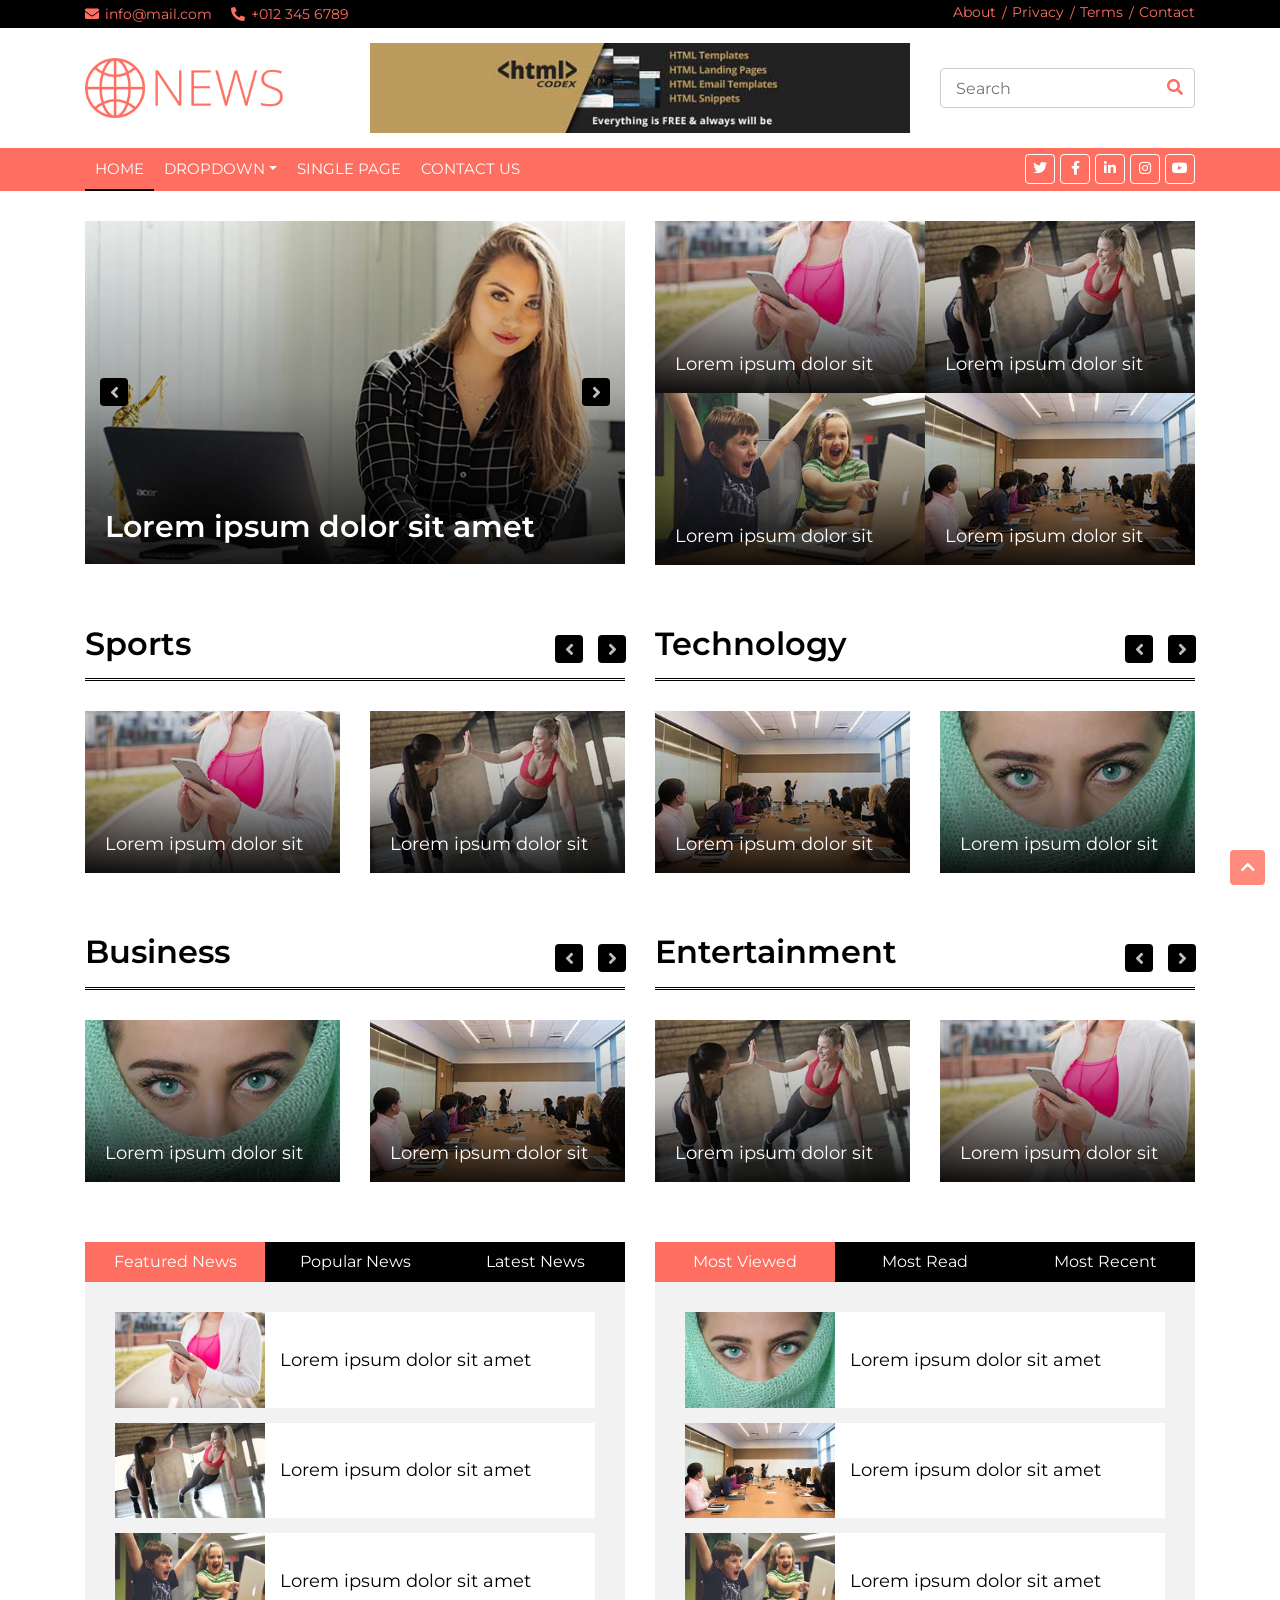
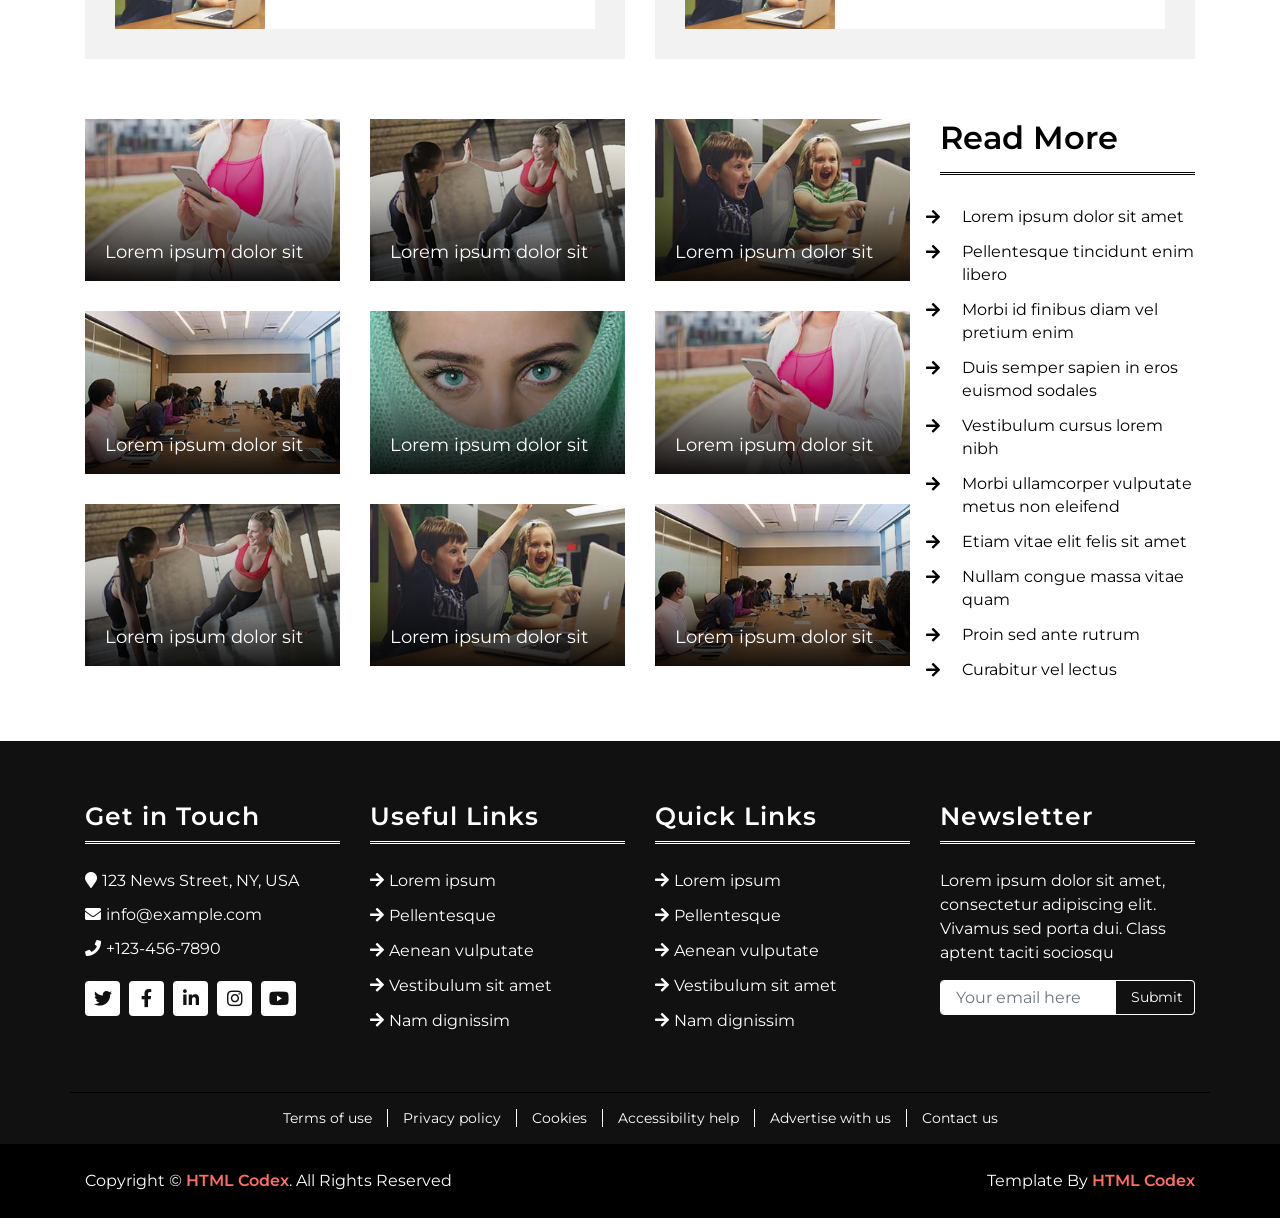
<file: index.html>
<!DOCTYPE html>
<html lang="en">
    <head>
        <meta charset="utf-8">
        <title>Bootstrap News Template - Free HTML Templates</title>
        <meta content="width=device-width, initial-scale=1.0" name="viewport">
        <meta content="Bootstrap News Template - Free HTML Templates" name="keywords">
        <meta content="Bootstrap News Template - Free HTML Templates" name="description">

        <!-- Favicon -->
        <link href="img/favicon.ico" rel="icon">

        <!-- Google Fonts -->
        <link href="https://fonts.googleapis.com/css?family=Montserrat:400,600&display=swap" rel="stylesheet"> 

        <!-- CSS Libraries -->
        <link href="https://stackpath.bootstrapcdn.com/bootstrap/4.4.1/css/bootstrap.min.css" rel="stylesheet">
        <link href="https://cdnjs.cloudflare.com/ajax/libs/font-awesome/5.10.0/css/all.min.css" rel="stylesheet">
        <link href="lib/slick/slick.css" rel="stylesheet">
        <link href="lib/slick/slick-theme.css" rel="stylesheet">

        <!-- Template Stylesheet -->
        <link href="css/style.css" rel="stylesheet">
    </head>

    <body>
        <!-- Top Bar Start -->
        <div class="top-bar">
            <div class="container">
                <div class="row">
                    <div class="col-md-6">
                        <div class="tb-contact">
                            <p><i class="fas fa-envelope"></i>info@mail.com</p>
                            <p><i class="fas fa-phone-alt"></i>+012 345 6789</p>
                        </div>
                    </div>
                    <div class="col-md-6">
                        <div class="tb-menu">
                            <a href="">About</a>
                            <a href="">Privacy</a>
                            <a href="">Terms</a>
                            <a href="">Contact</a>
                        </div>
                    </div>
                </div>
            </div>
        </div>
        <!-- Top Bar Start -->
        
        <!-- Brand Start -->
        <div class="brand">
            <div class="container">
                <div class="row align-items-center">
                    <div class="col-lg-3 col-md-4">
                        <div class="b-logo">
                            <a href="index.html">
                                <img src="img/logo.png" alt="Logo">
                            </a>
                        </div>
                    </div>
                    <div class="col-lg-6 col-md-4">
                        <div class="b-ads">
                            <a href="https://htmlcodex.com">
                                <img src="img/ads-1.jpg" alt="Ads">
                            </a>
                        </div>
                    </div>
                    <div class="col-lg-3 col-md-4">
                        <div class="b-search">
                            <input type="text" placeholder="Search">
                            <button><i class="fa fa-search"></i></button>
                        </div>
                    </div>
                </div>
            </div>
        </div>
        <!-- Brand End -->

        <!-- Nav Bar Start -->
        <div class="nav-bar">
            <div class="container">
                <nav class="navbar navbar-expand-md bg-dark navbar-dark">
                    <a href="#" class="navbar-brand">MENU</a>
                    <button type="button" class="navbar-toggler" data-toggle="collapse" data-target="#navbarCollapse">
                        <span class="navbar-toggler-icon"></span>
                    </button>

                    <div class="collapse navbar-collapse justify-content-between" id="navbarCollapse">
                        <div class="navbar-nav mr-auto">
                            <a href="index.html" class="nav-item nav-link active">Home</a>
                            <div class="nav-item dropdown">
                                <a href="#" class="nav-link dropdown-toggle" data-toggle="dropdown">Dropdown</a>
                                <div class="dropdown-menu">
                                    <a href="#" class="dropdown-item">Sub Item 1</a>
                                    <a href="#" class="dropdown-item">Sub Item 2</a>
                                </div>
                            </div>
                            <a href="single-page.html" class="nav-item nav-link">Single Page</a>
                            <a href="contact.html" class="nav-item nav-link">Contact Us</a>
                        </div>
                        <div class="social ml-auto">
                            <a href=""><i class="fab fa-twitter"></i></a>
                            <a href=""><i class="fab fa-facebook-f"></i></a>
                            <a href=""><i class="fab fa-linkedin-in"></i></a>
                            <a href=""><i class="fab fa-instagram"></i></a>
                            <a href=""><i class="fab fa-youtube"></i></a>
                        </div>
                    </div>
                </nav>
            </div>
        </div>
        <!-- Nav Bar End -->

        <!-- Top News Start-->
        <div class="top-news">
            <div class="container">
                <div class="row">
                    <div class="col-md-6 tn-left">
                        <div class="row tn-slider">
                            <div class="col-md-6">
                                <div class="tn-img">
                                    <img src="img/news-450x350-1.jpg" />
                                    <div class="tn-title">
                                        <a href="">Lorem ipsum dolor sit amet</a>
                                    </div>
                                </div>
                            </div>
                            <div class="col-md-6">
                                <div class="tn-img">
                                    <img src="img/news-450x350-2.jpg" />
                                    <div class="tn-title">
                                        <a  href="">Integer hendrerit elit eget purus sodales maximus</a>
                                    </div>
                                </div>
                            </div>
                        </div>
                    </div>
                    <div class="col-md-6 tn-right">
                        <div class="row">
                            <div class="col-md-6">
                                <div class="tn-img">
                                    <img src="img/news-350x223-1.jpg" />
                                    <div class="tn-title">
                                        <a href="">Lorem ipsum dolor sit</a>
                                    </div>
                                </div>
                            </div>
                            <div class="col-md-6">
                                <div class="tn-img">
                                    <img src="img/news-350x223-2.jpg" />
                                    <div class="tn-title">
                                        <a href="">Lorem ipsum dolor sit</a>
                                    </div>
                                </div>
                            </div>
                            <div class="col-md-6">
                                <div class="tn-img">
                                    <img src="img/news-350x223-3.jpg" />
                                    <div class="tn-title">
                                        <a href="">Lorem ipsum dolor sit</a>
                                    </div>
                                </div>
                            </div>
                            <div class="col-md-6">
                                <div class="tn-img">
                                    <img src="img/news-350x223-4.jpg" />
                                    <div class="tn-title">
                                        <a href="">Lorem ipsum dolor sit</a>
                                    </div>
                                </div>
                            </div>
                        </div>
                    </div>
                </div>
            </div>
        </div>
        <!-- Top News End-->

        <!-- Category News Start-->
        <div class="cat-news">
            <div class="container">
                <div class="row">
                    <div class="col-md-6">
                        <h2>Sports</h2>
                        <div class="row cn-slider">
                            <div class="col-md-6">
                                <div class="cn-img">
                                    <img src="img/news-350x223-1.jpg" />
                                    <div class="cn-title">
                                        <a href="">Lorem ipsum dolor sit</a>
                                    </div>
                                </div>
                            </div>
                            <div class="col-md-6">
                                <div class="cn-img">
                                    <img src="img/news-350x223-2.jpg" />
                                    <div class="cn-title">
                                        <a href="">Lorem ipsum dolor sit</a>
                                    </div>
                                </div>
                            </div>
                            <div class="col-md-6">
                                <div class="cn-img">
                                    <img src="img/news-350x223-3.jpg" />
                                    <div class="cn-title">
                                        <a href="">Lorem ipsum dolor sit</a>
                                    </div>
                                </div>
                            </div>
                        </div>
                    </div>
                    <div class="col-md-6">
                        <h2>Technology</h2>
                        <div class="row cn-slider">
                            <div class="col-md-6">
                                <div class="cn-img">
                                    <img src="img/news-350x223-4.jpg" />
                                    <div class="cn-title">
                                        <a href="">Lorem ipsum dolor sit</a>
                                    </div>
                                </div>
                            </div>
                            <div class="col-md-6">
                                <div class="cn-img">
                                    <img src="img/news-350x223-5.jpg" />
                                    <div class="cn-title">
                                        <a href="">Lorem ipsum dolor sit</a>
                                    </div>
                                </div>
                            </div>
                            <div class="col-md-6">
                                <div class="cn-img">
                                    <img src="img/news-350x223-1.jpg" />
                                    <div class="cn-title">
                                        <a href="">Lorem ipsum dolor sit</a>
                                    </div>
                                </div>
                            </div>
                        </div>
                    </div>
                </div>
            </div>
        </div>
        <!-- Category News End-->

        <!-- Category News Start-->
        <div class="cat-news">
            <div class="container">
                <div class="row">
                    <div class="col-md-6">
                        <h2>Business</h2>
                        <div class="row cn-slider">
                            <div class="col-md-6">
                                <div class="cn-img">
                                    <img src="img/news-350x223-5.jpg" />
                                    <div class="cn-title">
                                        <a href="">Lorem ipsum dolor sit</a>
                                    </div>
                                </div>
                            </div>
                            <div class="col-md-6">
                                <div class="cn-img">
                                    <img src="img/news-350x223-4.jpg" />
                                    <div class="cn-title">
                                        <a href="">Lorem ipsum dolor sit</a>
                                    </div>
                                </div>
                            </div>
                            <div class="col-md-6">
                                <div class="cn-img">
                                    <img src="img/news-350x223-3.jpg" />
                                    <div class="cn-title">
                                        <a href="">Lorem ipsum dolor sit</a>
                                    </div>
                                </div>
                            </div>
                        </div>
                    </div>
                    <div class="col-md-6">
                        <h2>Entertainment</h2>
                        <div class="row cn-slider">
                            <div class="col-md-6">
                                <div class="cn-img">
                                    <img src="img/news-350x223-2.jpg" />
                                    <div class="cn-title">
                                        <a href="">Lorem ipsum dolor sit</a>
                                    </div>
                                </div>
                            </div>
                            <div class="col-md-6">
                                <div class="cn-img">
                                    <img src="img/news-350x223-1.jpg" />
                                    <div class="cn-title">
                                        <a href="">Lorem ipsum dolor sit</a>
                                    </div>
                                </div>
                            </div>
                            <div class="col-md-6">
                                <div class="cn-img">
                                    <img src="img/news-350x223-3.jpg" />
                                    <div class="cn-title">
                                        <a href="">Lorem ipsum dolor sit</a>
                                    </div>
                                </div>
                            </div>
                        </div>
                    </div>
                </div>
            </div>
        </div>
        <!-- Category News End-->
        
        <!-- Tab News Start-->
        <div class="tab-news">
            <div class="container">
                <div class="row">
                    <div class="col-md-6">
                        <ul class="nav nav-pills nav-justified">
                            <li class="nav-item">
                                <a class="nav-link active" data-toggle="pill" href="#featured">Featured News</a>
                            </li>
                            <li class="nav-item">
                                <a class="nav-link" data-toggle="pill" href="#popular">Popular News</a>
                            </li>
                            <li class="nav-item">
                                <a class="nav-link" data-toggle="pill" href="#latest">Latest News</a>
                            </li>
                        </ul>

                        <div class="tab-content">
                            <div id="featured" class="container tab-pane active">
                                <div class="tn-news">
                                    <div class="tn-img">
                                        <img src="img/news-350x223-1.jpg" />
                                    </div>
                                    <div class="tn-title">
                                        <a href="">Lorem ipsum dolor sit amet</a>
                                    </div>
                                </div>
                                <div class="tn-news">
                                    <div class="tn-img">
                                        <img src="img/news-350x223-2.jpg" />
                                    </div>
                                    <div class="tn-title">
                                        <a href="">Lorem ipsum dolor sit amet</a>
                                    </div>
                                </div>
                                <div class="tn-news">
                                    <div class="tn-img">
                                        <img src="img/news-350x223-3.jpg" />
                                    </div>
                                    <div class="tn-title">
                                        <a href="">Lorem ipsum dolor sit amet</a>
                                    </div>
                                </div>
                            </div>
                            <div id="popular" class="container tab-pane fade">
                                <div class="tn-news">
                                    <div class="tn-img">
                                        <img src="img/news-350x223-4.jpg" />
                                    </div>
                                    <div class="tn-title">
                                        <a href="">Lorem ipsum dolor sit amet</a>
                                    </div>
                                </div>
                                <div class="tn-news">
                                    <div class="tn-img">
                                        <img src="img/news-350x223-5.jpg" />
                                    </div>
                                    <div class="tn-title">
                                        <a href="">Lorem ipsum dolor sit amet</a>
                                    </div>
                                </div>
                                <div class="tn-news">
                                    <div class="tn-img">
                                        <img src="img/news-350x223-1.jpg" />
                                    </div>
                                    <div class="tn-title">
                                        <a href="">Lorem ipsum dolor sit amet</a>
                                    </div>
                                </div>
                            </div>
                            <div id="latest" class="container tab-pane fade">
                                <div class="tn-news">
                                    <div class="tn-img">
                                        <img src="img/news-350x223-2.jpg" />
                                    </div>
                                    <div class="tn-title">
                                        <a href="">Lorem ipsum dolor sit amet</a>
                                    </div>
                                </div>
                                <div class="tn-news">
                                    <div class="tn-img">
                                        <img src="img/news-350x223-3.jpg" />
                                    </div>
                                    <div class="tn-title">
                                        <a href="">Lorem ipsum dolor sit amet</a>
                                    </div>
                                </div>
                                <div class="tn-news">
                                    <div class="tn-img">
                                        <img src="img/news-350x223-4.jpg" />
                                    </div>
                                    <div class="tn-title">
                                        <a href="">Lorem ipsum dolor sit amet</a>
                                    </div>
                                </div>
                            </div>
                        </div>
                    </div>
                    
                    <div class="col-md-6">
                        <ul class="nav nav-pills nav-justified">
                            <li class="nav-item">
                                <a class="nav-link active" data-toggle="pill" href="#m-viewed">Most Viewed</a>
                            </li>
                            <li class="nav-item">
                                <a class="nav-link" data-toggle="pill" href="#m-read">Most Read</a>
                            </li>
                            <li class="nav-item">
                                <a class="nav-link" data-toggle="pill" href="#m-recent">Most Recent</a>
                            </li>
                        </ul>

                        <div class="tab-content">
                            <div id="m-viewed" class="container tab-pane active">
                                <div class="tn-news">
                                    <div class="tn-img">
                                        <img src="img/news-350x223-5.jpg" />
                                    </div>
                                    <div class="tn-title">
                                        <a href="">Lorem ipsum dolor sit amet</a>
                                    </div>
                                </div>
                                <div class="tn-news">
                                    <div class="tn-img">
                                        <img src="img/news-350x223-4.jpg" />
                                    </div>
                                    <div class="tn-title">
                                        <a href="">Lorem ipsum dolor sit amet</a>
                                    </div>
                                </div>
                                <div class="tn-news">
                                    <div class="tn-img">
                                        <img src="img/news-350x223-3.jpg" />
                                    </div>
                                    <div class="tn-title">
                                        <a href="">Lorem ipsum dolor sit amet</a>
                                    </div>
                                </div>
                            </div>
                            <div id="m-read" class="container tab-pane fade">
                                <div class="tn-news">
                                    <div class="tn-img">
                                        <img src="img/news-350x223-2.jpg" />
                                    </div>
                                    <div class="tn-title">
                                        <a href="">Lorem ipsum dolor sit amet</a>
                                    </div>
                                </div>
                                <div class="tn-news">
                                    <div class="tn-img">
                                        <img src="img/news-350x223-1.jpg" />
                                    </div>
                                    <div class="tn-title">
                                        <a href="">Lorem ipsum dolor sit amet</a>
                                    </div>
                                </div>
                                <div class="tn-news">
                                    <div class="tn-img">
                                        <img src="img/news-350x223-3.jpg" />
                                    </div>
                                    <div class="tn-title">
                                        <a href="">Lorem ipsum dolor sit amet</a>
                                    </div>
                                </div>
                            </div>
                            <div id="m-recent" class="container tab-pane fade">
                                <div class="tn-news">
                                    <div class="tn-img">
                                        <img src="img/news-350x223-4.jpg" />
                                    </div>
                                    <div class="tn-title">
                                        <a href="">Lorem ipsum dolor sit amet</a>
                                    </div>
                                </div>
                                <div class="tn-news">
                                    <div class="tn-img">
                                        <img src="img/news-350x223-5.jpg" />
                                    </div>
                                    <div class="tn-title">
                                        <a href="">Lorem ipsum dolor sit amet</a>
                                    </div>
                                </div>
                                <div class="tn-news">
                                    <div class="tn-img">
                                        <img src="img/news-350x223-1.jpg" />
                                    </div>
                                    <div class="tn-title">
                                        <a href="">Lorem ipsum dolor sit amet</a>
                                    </div>
                                </div>
                            </div>
                        </div>
                    </div>
                </div>
            </div>
        </div>
        <!-- Tab News Start-->

        <!-- Main News Start-->
        <div class="main-news">
            <div class="container">
                <div class="row">
                    <div class="col-lg-9">
                        <div class="row">
                            <div class="col-md-4">
                                <div class="mn-img">
                                    <img src="img/news-350x223-1.jpg" />
                                    <div class="mn-title">
                                        <a href="">Lorem ipsum dolor sit</a>
                                    </div>
                                </div>
                            </div>
                            <div class="col-md-4">
                                <div class="mn-img">
                                    <img src="img/news-350x223-2.jpg" />
                                    <div class="mn-title">
                                        <a href="">Lorem ipsum dolor sit</a>
                                    </div>
                                </div>
                            </div>
                            <div class="col-md-4">
                                <div class="mn-img">
                                    <img src="img/news-350x223-3.jpg" />
                                    <div class="mn-title">
                                        <a href="">Lorem ipsum dolor sit</a>
                                    </div>
                                </div>
                            </div>
                            <div class="col-md-4">
                                <div class="mn-img">
                                    <img src="img/news-350x223-4.jpg" />
                                    <div class="mn-title">
                                        <a href="">Lorem ipsum dolor sit</a>
                                    </div>
                                </div>
                            </div>
                            <div class="col-md-4">
                                <div class="mn-img">
                                    <img src="img/news-350x223-5.jpg" />
                                    <div class="mn-title">
                                        <a href="">Lorem ipsum dolor sit</a>
                                    </div>
                                </div>
                            </div>
                            <div class="col-md-4">
                                <div class="mn-img">
                                    <img src="img/news-350x223-1.jpg" />
                                    <div class="mn-title">
                                        <a href="">Lorem ipsum dolor sit</a>
                                    </div>
                                </div>
                            </div>
                            <div class="col-md-4">
                                <div class="mn-img">
                                    <img src="img/news-350x223-2.jpg" />
                                    <div class="mn-title">
                                        <a href="">Lorem ipsum dolor sit</a>
                                    </div>
                                </div>
                            </div>
                            <div class="col-md-4">
                                <div class="mn-img">
                                    <img src="img/news-350x223-3.jpg" />
                                    <div class="mn-title">
                                        <a href="">Lorem ipsum dolor sit</a>
                                    </div>
                                </div>
                            </div>
                            <div class="col-md-4">
                                <div class="mn-img">
                                    <img src="img/news-350x223-4.jpg" />
                                    <div class="mn-title">
                                        <a href="">Lorem ipsum dolor sit</a>
                                    </div>
                                </div>
                            </div>
                        </div>
                    </div>

                    <div class="col-lg-3">
                        <div class="mn-list">
                            <h2>Read More</h2>
                            <ul>
                                <li><a href="">Lorem ipsum dolor sit amet</a></li>
                                <li><a href="">Pellentesque tincidunt enim libero</a></li>
                                <li><a href="">Morbi id finibus diam vel pretium enim</a></li>
                                <li><a href="">Duis semper sapien in eros euismod sodales</a></li>
                                <li><a href="">Vestibulum cursus lorem nibh</a></li>
                                <li><a href="">Morbi ullamcorper vulputate metus non eleifend</a></li>
                                <li><a href="">Etiam vitae elit felis sit amet</a></li>
                                <li><a href="">Nullam congue massa vitae quam</a></li>
                                <li><a href="">Proin sed ante rutrum</a></li>
                                <li><a href="">Curabitur vel lectus</a></li>
                            </ul>
                        </div>
                    </div>
                </div>
            </div>
        </div>
        <!-- Main News End-->

        <!-- Footer Start -->
        <div class="footer">
            <div class="container">
                <div class="row">
                    <div class="col-lg-3 col-md-6">
                        <div class="footer-widget">
                            <h3 class="title">Get in Touch</h3>
                            <div class="contact-info">
                                <p><i class="fa fa-map-marker"></i>123 News Street, NY, USA</p>
                                <p><i class="fa fa-envelope"></i>info@example.com</p>
                                <p><i class="fa fa-phone"></i>+123-456-7890</p>
                                <div class="social">
                                    <a href=""><i class="fab fa-twitter"></i></a>
                                    <a href=""><i class="fab fa-facebook-f"></i></a>
                                    <a href=""><i class="fab fa-linkedin-in"></i></a>
                                    <a href=""><i class="fab fa-instagram"></i></a>
                                    <a href=""><i class="fab fa-youtube"></i></a>
                                </div>
                            </div>
                        </div>
                    </div>
                    
                    <div class="col-lg-3 col-md-6">
                        <div class="footer-widget">
                            <h3 class="title">Useful Links</h3>
                            <ul>
                                <li><a href="#">Lorem ipsum</a></li>
                                <li><a href="#">Pellentesque</a></li>
                                <li><a href="#">Aenean vulputate</a></li>
                                <li><a href="#">Vestibulum sit amet</a></li>
                                <li><a href="#">Nam dignissim</a></li>
                            </ul>
                        </div>
                    </div>

                    <div class="col-lg-3 col-md-6">
                        <div class="footer-widget">
                            <h3 class="title">Quick Links</h3>
                            <ul>
                                <li><a href="#">Lorem ipsum</a></li>
                                <li><a href="#">Pellentesque</a></li>
                                <li><a href="#">Aenean vulputate</a></li>
                                <li><a href="#">Vestibulum sit amet</a></li>
                                <li><a href="#">Nam dignissim</a></li>
                            </ul>
                        </div>
                    </div>
                    
                    <div class="col-lg-3 col-md-6">
                        <div class="footer-widget">
                            <h3 class="title">Newsletter</h3>
                            <div class="newsletter">
                                <p>
                                    Lorem ipsum dolor sit amet, consectetur adipiscing elit. Vivamus sed porta dui. Class aptent taciti sociosqu
                                </p>
                                <form>
                                    <input class="form-control" type="email" placeholder="Your email here">
                                    <button class="btn">Submit</button>
                                </form>
                            </div>
                        </div>
                    </div>
                </div>
            </div>
        </div>
        <!-- Footer End -->
        
        <!-- Footer Menu Start -->
        <div class="footer-menu">
            <div class="container">
                <div class="f-menu">
                    <a href="">Terms of use</a>
                    <a href="">Privacy policy</a>
                    <a href="">Cookies</a>
                    <a href="">Accessibility help</a>
                    <a href="">Advertise with us</a>
                    <a href="">Contact us</a>
                </div>
            </div>
        </div>
        <!-- Footer Menu End -->

        <!-- Footer Bottom Start -->
        <div class="footer-bottom">
            <div class="container">
                <div class="row">
                    <div class="col-md-6 copyright">
                        <p>Copyright &copy; <a href="https://htmlcodex.com">HTML Codex</a>. All Rights Reserved</p>
                    </div>

                    <div class="col-md-6 template-by">
                        <p>Template By <a href="https://htmlcodex.com">HTML Codex</a></p>
                    </div>
                </div>
            </div>
        </div>
        <!-- Footer Bottom End -->

        <!-- Back to Top -->
        <a href="#" class="back-to-top"><i class="fa fa-chevron-up"></i></a>

        <!-- JavaScript Libraries -->
        <script src="https://code.jquery.com/jquery-3.4.1.min.js"></script>
        <script src="https://stackpath.bootstrapcdn.com/bootstrap/4.4.1/js/bootstrap.bundle.min.js"></script>
        <script src="lib/easing/easing.min.js"></script>
        <script src="lib/slick/slick.min.js"></script>

        <!-- Template Javascript -->
        <script src="js/main.js"></script>
    </body>
</html>
</file>
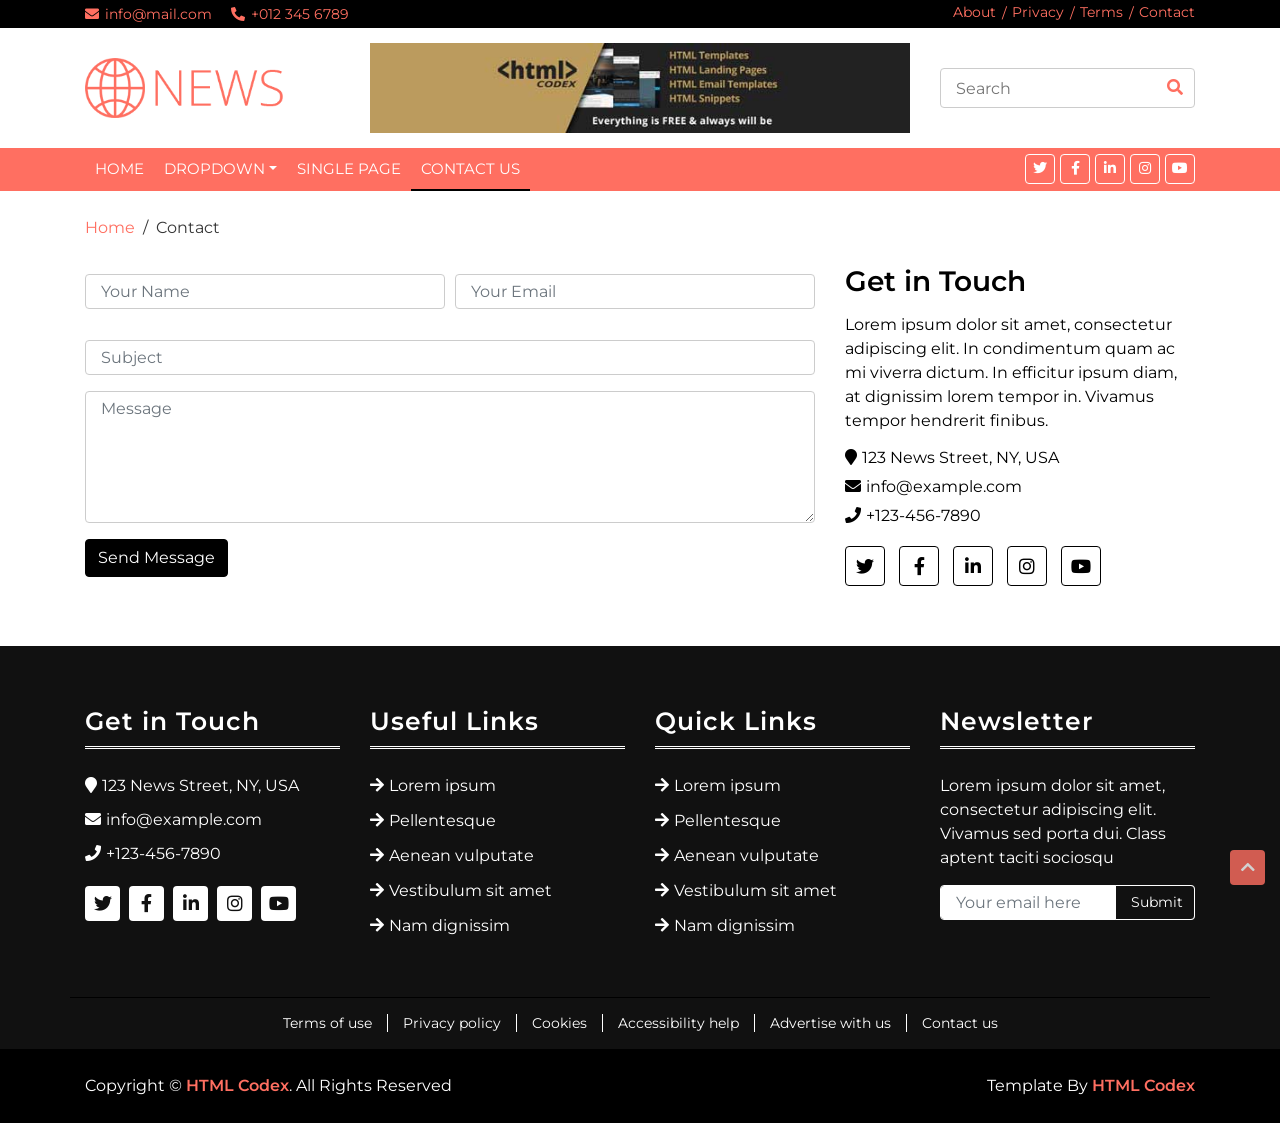
<file: contact.html>
<!DOCTYPE html>
<html lang="en">
    <head>
        <meta charset="utf-8">
        <title>Bootstrap News Template - Free HTML Templates</title>
        <meta content="width=device-width, initial-scale=1.0" name="viewport">
        <meta content="Bootstrap News Template - Free HTML Templates" name="keywords">
        <meta content="Bootstrap News Template - Free HTML Templates" name="description">

        <!-- Favicon -->
        <link href="img/favicon.ico" rel="icon">

        <!-- Google Fonts -->
        <link href="https://fonts.googleapis.com/css?family=Montserrat:400,600&display=swap" rel="stylesheet"> 

        <!-- CSS Libraries -->
        <link href="https://stackpath.bootstrapcdn.com/bootstrap/4.4.1/css/bootstrap.min.css" rel="stylesheet">
        <link href="https://cdnjs.cloudflare.com/ajax/libs/font-awesome/5.10.0/css/all.min.css" rel="stylesheet">
        <link href="lib/slick/slick.css" rel="stylesheet">
        <link href="lib/slick/slick-theme.css" rel="stylesheet">

        <!-- Template Stylesheet -->
        <link href="css/style.css" rel="stylesheet">
    </head>

    <body>
        <!-- Top Bar Start -->
        <div class="top-bar">
            <div class="container">
                <div class="row">
                    <div class="col-md-6">
                        <div class="tb-contact">
                            <p><i class="fas fa-envelope"></i>info@mail.com</p>
                            <p><i class="fas fa-phone-alt"></i>+012 345 6789</p>
                        </div>
                    </div>
                    <div class="col-md-6">
                        <div class="tb-menu">
                            <a href="">About</a>
                            <a href="">Privacy</a>
                            <a href="">Terms</a>
                            <a href="">Contact</a>
                        </div>
                    </div>
                </div>
            </div>
        </div>
        <!-- Top Bar Start -->
        
        <!-- Brand Start -->
        <div class="brand">
            <div class="container">
                <div class="row align-items-center">
                    <div class="col-lg-3 col-md-4">
                        <div class="b-logo">
                            <a href="index.html">
                                <img src="img/logo.png" alt="Logo">
                            </a>
                        </div>
                    </div>
                    <div class="col-lg-6 col-md-4">
                        <div class="b-ads">
                            <a href="https://htmlcodex.com">
                                <img src="img/ads-1.jpg" alt="Ads">
                            </a>
                        </div>
                    </div>
                    <div class="col-lg-3 col-md-4">
                        <div class="b-search">
                            <input type="text" placeholder="Search">
                            <button><i class="fa fa-search"></i></button>
                        </div>
                    </div>
                </div>
            </div>
        </div>
        <!-- Brand End -->

        <!-- Nav Bar Start -->
        <div class="nav-bar">
            <div class="container">
                <nav class="navbar navbar-expand-md bg-dark navbar-dark">
                    <a href="#" class="navbar-brand">MENU</a>
                    <button type="button" class="navbar-toggler" data-toggle="collapse" data-target="#navbarCollapse">
                        <span class="navbar-toggler-icon"></span>
                    </button>

                    <div class="collapse navbar-collapse justify-content-between" id="navbarCollapse">
                        <div class="navbar-nav mr-auto">
                            <a href="index.html" class="nav-item nav-link">Home</a>
                            <div class="nav-item dropdown">
                                <a href="#" class="nav-link dropdown-toggle" data-toggle="dropdown">Dropdown</a>
                                <div class="dropdown-menu">
                                    <a href="#" class="dropdown-item">Sub Item 1</a>
                                    <a href="#" class="dropdown-item">Sub Item 2</a>
                                </div>
                            </div>
                            <a href="single-page.html" class="nav-item nav-link">Single Page</a>
                            <a href="contact.html" class="nav-item nav-link active">Contact Us</a>
                        </div>
                        <div class="social ml-auto">
                            <a href=""><i class="fab fa-twitter"></i></a>
                            <a href=""><i class="fab fa-facebook-f"></i></a>
                            <a href=""><i class="fab fa-linkedin-in"></i></a>
                            <a href=""><i class="fab fa-instagram"></i></a>
                            <a href=""><i class="fab fa-youtube"></i></a>
                        </div>
                    </div>
                </nav>
            </div>
        </div>
        <!-- Nav Bar End -->
        
        <!-- Breadcrumb Start -->
        <div class="breadcrumb-wrap">
            <div class="container">
                <ul class="breadcrumb">
                    <li class="breadcrumb-item"><a href="#">Home</a></li>
                    <li class="breadcrumb-item active">Contact</li>
                </ul>
            </div>
        </div>
        <!-- Breadcrumb End -->
        
        <!-- Contact Start -->
        <div class="contact">
            <div class="container">
                <div class="row align-items-center">
                    <div class="col-md-8">
                        <div class="contact-form">
                            <form>
                                <div class="form-row">
                                    <div class="form-group col-md-6">
                                        <input type="text" class="form-control" placeholder="Your Name" />
                                    </div>
                                    <div class="form-group col-md-6">
                                        <input type="email" class="form-control" placeholder="Your Email" />
                                    </div>
                                </div>
                                <div class="form-group">
                                    <input type="text" class="form-control" placeholder="Subject" />
                                </div>
                                <div class="form-group">
                                    <textarea class="form-control" rows="5" placeholder="Message"></textarea>
                                </div>
                                <div><button class="btn" type="submit">Send Message</button></div>
                            </form>
                        </div>
                    </div>
                    <div class="col-md-4">
                        <div class="contact-info">
                            <h3>Get in Touch</h3>
                            <p>
                                Lorem ipsum dolor sit amet, consectetur adipiscing elit. In condimentum quam ac mi viverra dictum. In efficitur ipsum diam, at dignissim lorem tempor in. Vivamus tempor hendrerit finibus.
                            </p>
                            <h4><i class="fa fa-map-marker"></i>123 News Street, NY, USA</h4>
                            <h4><i class="fa fa-envelope"></i>info@example.com</h4>
                            <h4><i class="fa fa-phone"></i>+123-456-7890</h4>
                            <div class="social">
                                <a href=""><i class="fab fa-twitter"></i></a>
                                <a href=""><i class="fab fa-facebook-f"></i></a>
                                <a href=""><i class="fab fa-linkedin-in"></i></a>
                                <a href=""><i class="fab fa-instagram"></i></a>
                                <a href=""><i class="fab fa-youtube"></i></a>
                            </div>
                        </div>
                    </div>
                </div>
            </div>
        </div>
        <!-- Contact End -->
        
        <!-- Footer Start -->
        <div class="footer">
            <div class="container">
                <div class="row">
                    <div class="col-lg-3 col-md-6">
                        <div class="footer-widget">
                            <h3 class="title">Get in Touch</h3>
                            <div class="contact-info">
                                <p><i class="fa fa-map-marker"></i>123 News Street, NY, USA</p>
                                <p><i class="fa fa-envelope"></i>info@example.com</p>
                                <p><i class="fa fa-phone"></i>+123-456-7890</p>
                                <div class="social">
                                    <a href=""><i class="fab fa-twitter"></i></a>
                                    <a href=""><i class="fab fa-facebook-f"></i></a>
                                    <a href=""><i class="fab fa-linkedin-in"></i></a>
                                    <a href=""><i class="fab fa-instagram"></i></a>
                                    <a href=""><i class="fab fa-youtube"></i></a>
                                </div>
                            </div>
                        </div>
                    </div>
                    
                    <div class="col-lg-3 col-md-6">
                        <div class="footer-widget">
                            <h3 class="title">Useful Links</h3>
                            <ul>
                                <li><a href="#">Lorem ipsum</a></li>
                                <li><a href="#">Pellentesque</a></li>
                                <li><a href="#">Aenean vulputate</a></li>
                                <li><a href="#">Vestibulum sit amet</a></li>
                                <li><a href="#">Nam dignissim</a></li>
                            </ul>
                        </div>
                    </div>

                    <div class="col-lg-3 col-md-6">
                        <div class="footer-widget">
                            <h3 class="title">Quick Links</h3>
                            <ul>
                                <li><a href="#">Lorem ipsum</a></li>
                                <li><a href="#">Pellentesque</a></li>
                                <li><a href="#">Aenean vulputate</a></li>
                                <li><a href="#">Vestibulum sit amet</a></li>
                                <li><a href="#">Nam dignissim</a></li>
                            </ul>
                        </div>
                    </div>
                    
                    <div class="col-lg-3 col-md-6">
                        <div class="footer-widget">
                            <h3 class="title">Newsletter</h3>
                            <div class="newsletter">
                                <p>
                                    Lorem ipsum dolor sit amet, consectetur adipiscing elit. Vivamus sed porta dui. Class aptent taciti sociosqu
                                </p>
                                <form>
                                    <input class="form-control" type="email" placeholder="Your email here">
                                    <button class="btn">Submit</button>
                                </form>
                            </div>
                        </div>
                    </div>
                </div>
            </div>
        </div>
        <!-- Footer End -->
        
        <!-- Footer Menu Start -->
        <div class="footer-menu">
            <div class="container">
                <div class="f-menu">
                    <a href="">Terms of use</a>
                    <a href="">Privacy policy</a>
                    <a href="">Cookies</a>
                    <a href="">Accessibility help</a>
                    <a href="">Advertise with us</a>
                    <a href="">Contact us</a>
                </div>
            </div>
        </div>
        <!-- Footer Menu End -->

        <!-- Footer Bottom Start -->
        <div class="footer-bottom">
            <div class="container">
                <div class="row">
                    <div class="col-md-6 copyright">
                        <p>Copyright &copy; <a href="https://htmlcodex.com">HTML Codex</a>. All Rights Reserved</p>
                    </div>

                    <div class="col-md-6 template-by">
                        <p>Template By <a href="https://htmlcodex.com">HTML Codex</a></p>
                    </div>
                </div>
            </div>
        </div>
        <!-- Footer Bottom End -->

        <!-- Back to Top -->
        <a href="#" class="back-to-top"><i class="fa fa-chevron-up"></i></a>

        <!-- JavaScript Libraries -->
        <script src="https://code.jquery.com/jquery-3.4.1.min.js"></script>
        <script src="https://stackpath.bootstrapcdn.com/bootstrap/4.4.1/js/bootstrap.bundle.min.js"></script>
        <script src="lib/easing/easing.min.js"></script>
        <script src="lib/slick/slick.min.js"></script>

        <!-- Template Javascript -->
        <script src="js/main.js"></script>
    </body>
</html>
</file>
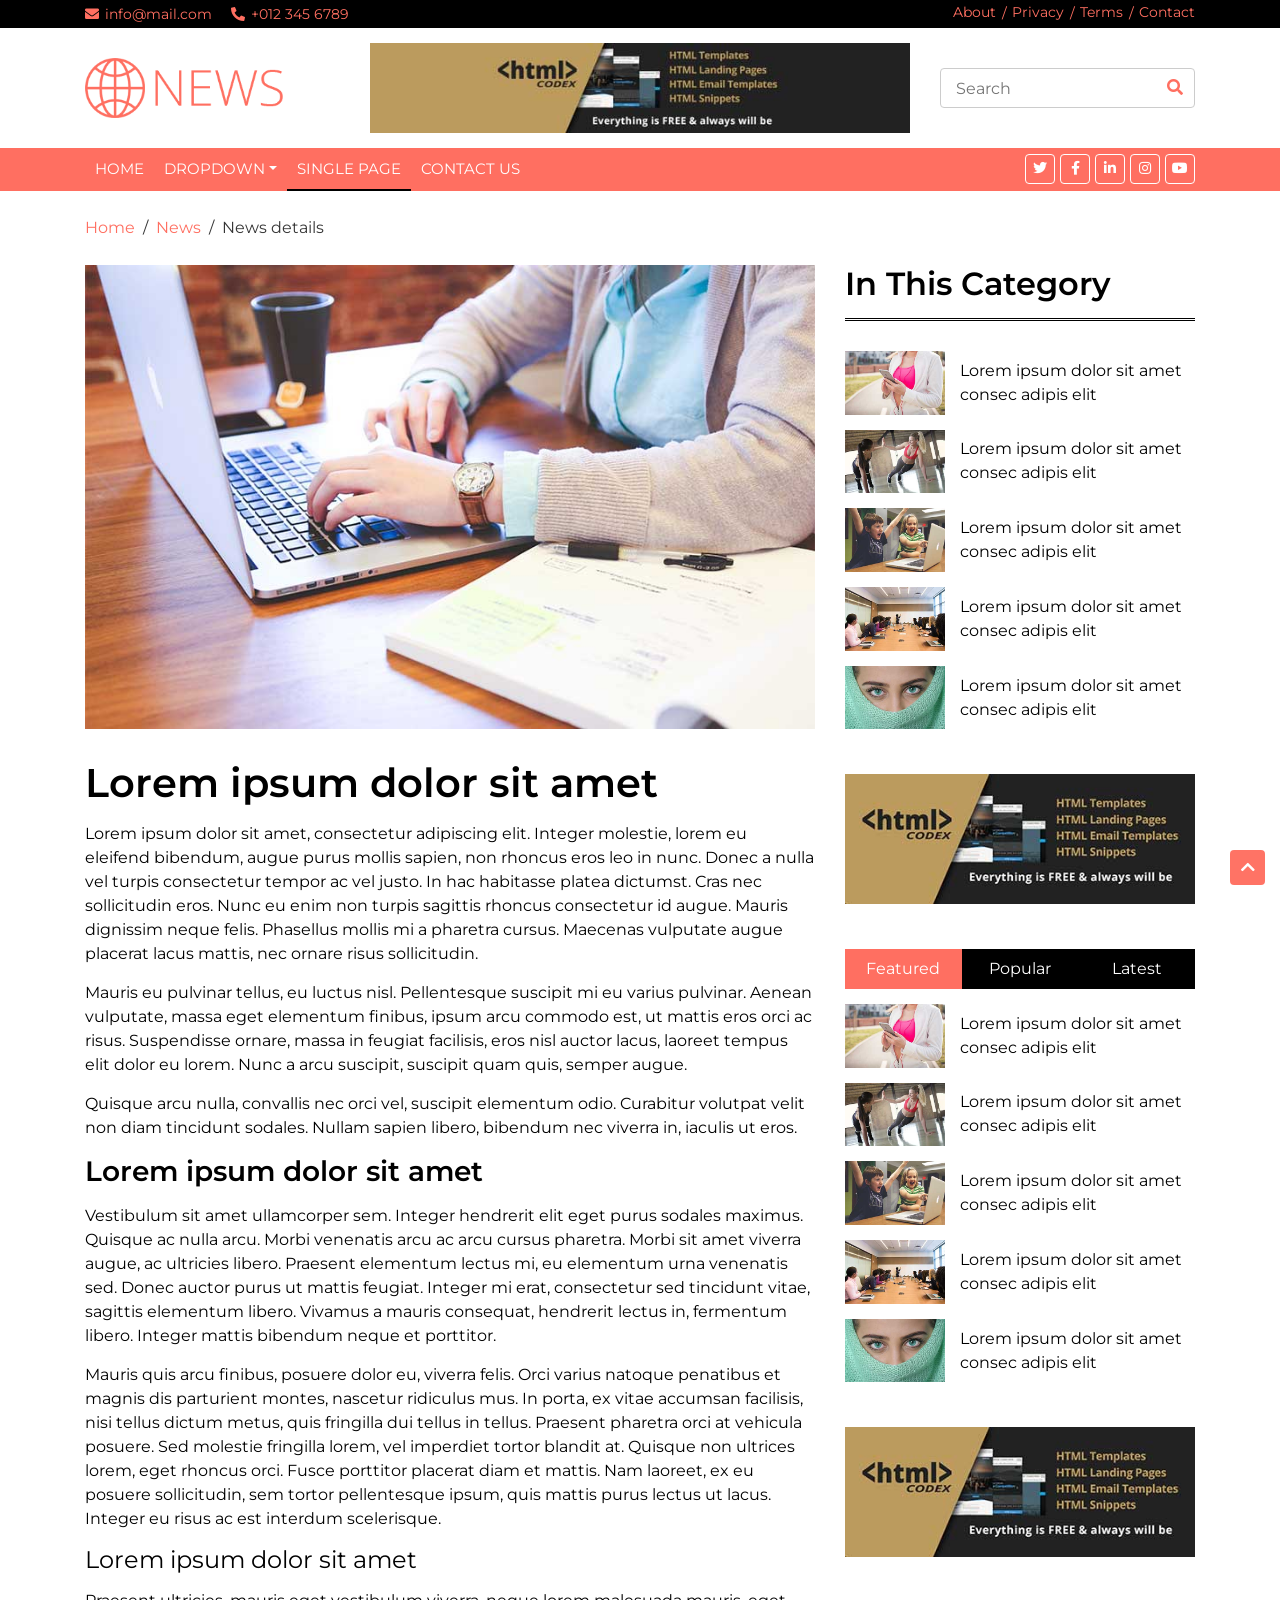
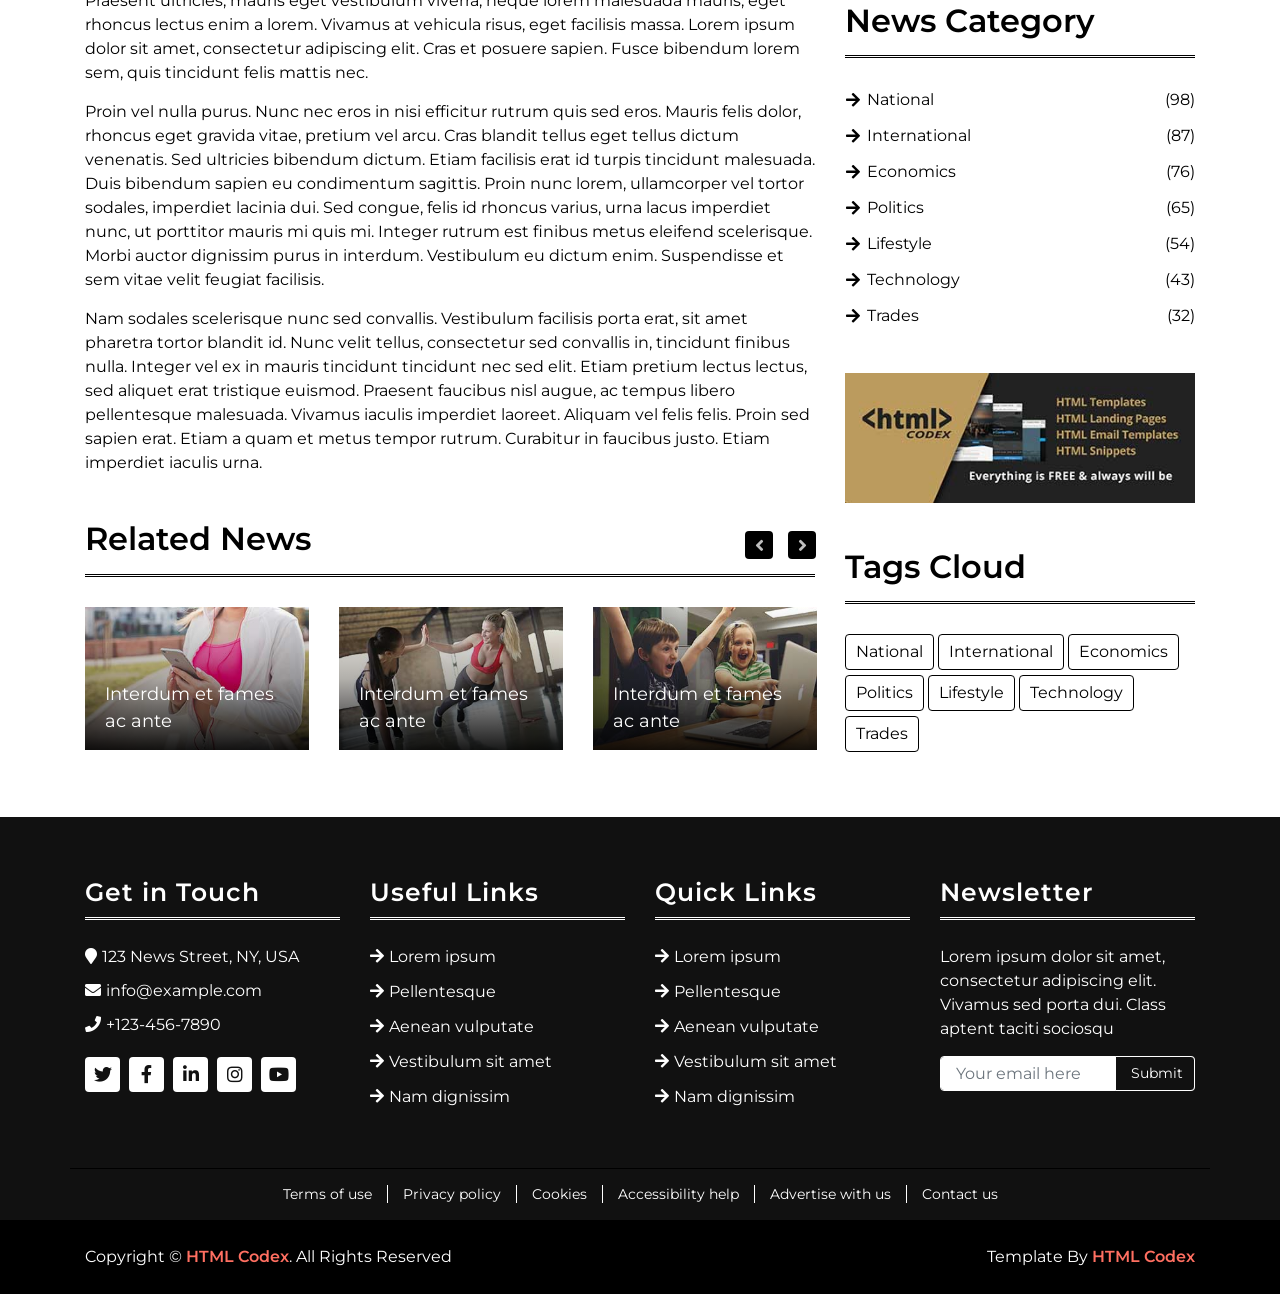
<file: single-page.html>
<!DOCTYPE html>
<html lang="en">
    <head>
        <meta charset="utf-8">
        <title>Bootstrap News Template - Free HTML Templates</title>
        <meta content="width=device-width, initial-scale=1.0" name="viewport">
        <meta content="Bootstrap News Template - Free HTML Templates" name="keywords">
        <meta content="Bootstrap News Template - Free HTML Templates" name="description">

        <!-- Favicon -->
        <link href="img/favicon.ico" rel="icon">

        <!-- Google Fonts -->
        <link href="https://fonts.googleapis.com/css?family=Montserrat:400,600&display=swap" rel="stylesheet"> 

        <!-- CSS Libraries -->
        <link href="https://stackpath.bootstrapcdn.com/bootstrap/4.4.1/css/bootstrap.min.css" rel="stylesheet">
        <link href="https://cdnjs.cloudflare.com/ajax/libs/font-awesome/5.10.0/css/all.min.css" rel="stylesheet">
        <link href="lib/slick/slick.css" rel="stylesheet">
        <link href="lib/slick/slick-theme.css" rel="stylesheet">

        <!-- Template Stylesheet -->
        <link href="css/style.css" rel="stylesheet">
    </head>

    <body>
        <!-- Top Bar Start -->
        <div class="top-bar">
            <div class="container">
                <div class="row">
                    <div class="col-md-6">
                        <div class="tb-contact">
                            <p><i class="fas fa-envelope"></i>info@mail.com</p>
                            <p><i class="fas fa-phone-alt"></i>+012 345 6789</p>
                        </div>
                    </div>
                    <div class="col-md-6">
                        <div class="tb-menu">
                            <a href="">About</a>
                            <a href="">Privacy</a>
                            <a href="">Terms</a>
                            <a href="">Contact</a>
                        </div>
                    </div>
                </div>
            </div>
        </div>
        <!-- Top Bar Start -->
        
        <!-- Brand Start -->
        <div class="brand">
            <div class="container">
                <div class="row align-items-center">
                    <div class="col-lg-3 col-md-4">
                        <div class="b-logo">
                            <a href="index.html">
                                <img src="img/logo.png" alt="Logo">
                            </a>
                        </div>
                    </div>
                    <div class="col-lg-6 col-md-4">
                        <div class="b-ads">
                            <a href="https://htmlcodex.com">
                                <img src="img/ads-1.jpg" alt="Ads">
                            </a>
                        </div>
                    </div>
                    <div class="col-lg-3 col-md-4">
                        <div class="b-search">
                            <input type="text" placeholder="Search">
                            <button><i class="fa fa-search"></i></button>
                        </div>
                    </div>
                </div>
            </div>
        </div>
        <!-- Brand End -->

        <!-- Nav Bar Start -->
        <div class="nav-bar">
            <div class="container">
                <nav class="navbar navbar-expand-md bg-dark navbar-dark">
                    <a href="#" class="navbar-brand">MENU</a>
                    <button type="button" class="navbar-toggler" data-toggle="collapse" data-target="#navbarCollapse">
                        <span class="navbar-toggler-icon"></span>
                    </button>

                    <div class="collapse navbar-collapse justify-content-between" id="navbarCollapse">
                        <div class="navbar-nav mr-auto">
                            <a href="index.html" class="nav-item nav-link">Home</a>
                            <div class="nav-item dropdown">
                                <a href="#" class="nav-link dropdown-toggle" data-toggle="dropdown">Dropdown</a>
                                <div class="dropdown-menu">
                                    <a href="#" class="dropdown-item">Sub Item 1</a>
                                    <a href="#" class="dropdown-item">Sub Item 2</a>
                                </div>
                            </div>
                            <a href="single-page.html" class="nav-item nav-link active">Single Page</a>
                            <a href="contact.html" class="nav-item nav-link">Contact Us</a>
                        </div>
                        <div class="social ml-auto">
                            <a href=""><i class="fab fa-twitter"></i></a>
                            <a href=""><i class="fab fa-facebook-f"></i></a>
                            <a href=""><i class="fab fa-linkedin-in"></i></a>
                            <a href=""><i class="fab fa-instagram"></i></a>
                            <a href=""><i class="fab fa-youtube"></i></a>
                        </div>
                    </div>
                </nav>
            </div>
        </div>
        <!-- Nav Bar End -->
        
        <!-- Breadcrumb Start -->
        <div class="breadcrumb-wrap">
            <div class="container">
                <ul class="breadcrumb">
                    <li class="breadcrumb-item"><a href="#">Home</a></li>
                    <li class="breadcrumb-item"><a href="#">News</a></li>
                    <li class="breadcrumb-item active">News details</li>
                </ul>
            </div>
        </div>
        <!-- Breadcrumb End -->
        
        <!-- Single News Start-->
        <div class="single-news">
            <div class="container">
                <div class="row">
                    <div class="col-lg-8">
                        <div class="sn-container">
                            <div class="sn-img">
                                <img src="img/news-825x525.jpg" />
                            </div>
                            <div class="sn-content">
                                <h1 class="sn-title">Lorem ipsum dolor sit amet</h1>
                                <p>
                                    Lorem ipsum dolor sit amet, consectetur adipiscing elit. Integer molestie, lorem eu eleifend bibendum, augue purus mollis sapien, non rhoncus eros leo in nunc. Donec a nulla vel turpis consectetur tempor ac vel justo. In hac habitasse platea dictumst. Cras nec sollicitudin eros. Nunc eu enim non turpis sagittis rhoncus consectetur id augue. Mauris dignissim neque felis. Phasellus mollis mi a pharetra cursus. Maecenas vulputate augue placerat lacus mattis, nec ornare risus sollicitudin.
                                </p>
                                <p>
                                    Mauris eu pulvinar tellus, eu luctus nisl. Pellentesque suscipit mi eu varius pulvinar. Aenean vulputate, massa eget elementum finibus, ipsum arcu commodo est, ut mattis eros orci ac risus. Suspendisse ornare, massa in feugiat facilisis, eros nisl auctor lacus, laoreet tempus elit dolor eu lorem. Nunc a arcu suscipit, suscipit quam quis, semper augue.
                                </p>
                                <p>
                                    Quisque arcu nulla, convallis nec orci vel, suscipit elementum odio. Curabitur volutpat velit non diam tincidunt sodales. Nullam sapien libero, bibendum nec viverra in, iaculis ut eros.
                                </p>
                                <h3>Lorem ipsum dolor sit amet</h3>
                                <p>
                                    Vestibulum sit amet ullamcorper sem. Integer hendrerit elit eget purus sodales maximus. Quisque ac nulla arcu. Morbi venenatis arcu ac arcu cursus pharetra. Morbi sit amet viverra augue, ac ultricies libero. Praesent elementum lectus mi, eu elementum urna venenatis sed. Donec auctor purus ut mattis feugiat. Integer mi erat, consectetur sed tincidunt vitae, sagittis elementum libero. Vivamus a mauris consequat, hendrerit lectus in, fermentum libero. Integer mattis bibendum neque et porttitor.
                                </p>
                                <p>
                                    Mauris quis arcu finibus, posuere dolor eu, viverra felis. Orci varius natoque penatibus et magnis dis parturient montes, nascetur ridiculus mus. In porta, ex vitae accumsan facilisis, nisi tellus dictum metus, quis fringilla dui tellus in tellus. Praesent pharetra orci at vehicula posuere. Sed molestie fringilla lorem, vel imperdiet tortor blandit at. Quisque non ultrices lorem, eget rhoncus orci. Fusce porttitor placerat diam et mattis. Nam laoreet, ex eu posuere sollicitudin, sem tortor pellentesque ipsum, quis mattis purus lectus ut lacus. Integer eu risus ac est interdum scelerisque.
                                </p>
                                <h4>Lorem ipsum dolor sit amet</h4>
                                <p>
                                    Praesent ultricies, mauris eget vestibulum viverra, neque lorem malesuada mauris, eget rhoncus lectus enim a lorem. Vivamus at vehicula risus, eget facilisis massa. Lorem ipsum dolor sit amet, consectetur adipiscing elit. Cras et posuere sapien. Fusce bibendum lorem sem, quis tincidunt felis mattis nec.
                                </p>
                                <p>
                                    Proin vel nulla purus. Nunc nec eros in nisi efficitur rutrum quis sed eros. Mauris felis dolor, rhoncus eget gravida vitae, pretium vel arcu. Cras blandit tellus eget tellus dictum venenatis. Sed ultricies bibendum dictum. Etiam facilisis erat id turpis tincidunt malesuada. Duis bibendum sapien eu condimentum sagittis. Proin nunc lorem, ullamcorper vel tortor sodales, imperdiet lacinia dui. Sed congue, felis id rhoncus varius, urna lacus imperdiet nunc, ut porttitor mauris mi quis mi. Integer rutrum est finibus metus eleifend scelerisque. Morbi auctor dignissim purus in interdum. Vestibulum eu dictum enim. Suspendisse et sem vitae velit feugiat facilisis.
                                </p>
                                <p>
                                    Nam sodales scelerisque nunc sed convallis. Vestibulum facilisis porta erat, sit amet pharetra tortor blandit id. Nunc velit tellus, consectetur sed convallis in, tincidunt finibus nulla. Integer vel ex in mauris tincidunt tincidunt nec sed elit. Etiam pretium lectus lectus, sed aliquet erat tristique euismod. Praesent faucibus nisl augue, ac tempus libero pellentesque malesuada. Vivamus iaculis imperdiet laoreet. Aliquam vel felis felis. Proin sed sapien erat. Etiam a quam et metus tempor rutrum. Curabitur in faucibus justo. Etiam imperdiet iaculis urna.
                                </p>
                            </div>
                        </div>
                        <div class="sn-related">
                            <h2>Related News</h2>
                            <div class="row sn-slider">
                                <div class="col-md-4">
                                    <div class="sn-img">
                                        <img src="img/news-350x223-1.jpg" />
                                        <div class="sn-title">
                                            <a href="">Interdum et fames ac ante</a>
                                        </div>
                                    </div>
                                </div>
                                <div class="col-md-4">
                                    <div class="sn-img">
                                        <img src="img/news-350x223-2.jpg" />
                                        <div class="sn-title">
                                            <a href="">Interdum et fames ac ante</a>
                                        </div>
                                    </div>
                                </div>
                                <div class="col-md-4">
                                    <div class="sn-img">
                                        <img src="img/news-350x223-3.jpg" />
                                        <div class="sn-title">
                                            <a href="">Interdum et fames ac ante</a>
                                        </div>
                                    </div>
                                </div>
                                <div class="col-md-4">
                                    <div class="sn-img">
                                        <img src="img/news-350x223-4.jpg" />
                                        <div class="sn-title">
                                            <a href="">Interdum et fames ac ante</a>
                                        </div>
                                    </div>
                                </div>
                            </div>
                        </div>
                    </div>

                    <div class="col-lg-4">
                        <div class="sidebar">
                            <div class="sidebar-widget">
                                <h2 class="sw-title">In This Category</h2>
                                <div class="news-list">
                                    <div class="nl-item">
                                        <div class="nl-img">
                                            <img src="img/news-350x223-1.jpg" />
                                        </div>
                                        <div class="nl-title">
                                            <a href="">Lorem ipsum dolor sit amet consec adipis elit</a>
                                        </div>
                                    </div>
                                    <div class="nl-item">
                                        <div class="nl-img">
                                            <img src="img/news-350x223-2.jpg" />
                                        </div>
                                        <div class="nl-title">
                                            <a href="">Lorem ipsum dolor sit amet consec adipis elit</a>
                                        </div>
                                    </div>
                                    <div class="nl-item">
                                        <div class="nl-img">
                                            <img src="img/news-350x223-3.jpg" />
                                        </div>
                                        <div class="nl-title">
                                            <a href="">Lorem ipsum dolor sit amet consec adipis elit</a>
                                        </div>
                                    </div>
                                    <div class="nl-item">
                                        <div class="nl-img">
                                            <img src="img/news-350x223-4.jpg" />
                                        </div>
                                        <div class="nl-title">
                                            <a href="">Lorem ipsum dolor sit amet consec adipis elit</a>
                                        </div>
                                    </div>
                                    <div class="nl-item">
                                        <div class="nl-img">
                                            <img src="img/news-350x223-5.jpg" />
                                        </div>
                                        <div class="nl-title">
                                            <a href="">Lorem ipsum dolor sit amet consec adipis elit</a>
                                        </div>
                                    </div>
                                </div>
                            </div>
                            
                            <div class="sidebar-widget">
                                <div class="image">
                                    <a href="https://htmlcodex.com"><img src="img/ads-2.jpg" alt="Image"></a>
                                </div>
                            </div>
                            
                            <div class="sidebar-widget">
                                <div class="tab-news">
                                    <ul class="nav nav-pills nav-justified">
                                        <li class="nav-item">
                                            <a class="nav-link active" data-toggle="pill" href="#featured">Featured</a>
                                        </li>
                                        <li class="nav-item">
                                            <a class="nav-link" data-toggle="pill" href="#popular">Popular</a>
                                        </li>
                                        <li class="nav-item">
                                            <a class="nav-link" data-toggle="pill" href="#latest">Latest</a>
                                        </li>
                                    </ul>

                                    <div class="tab-content">
                                        <div id="featured" class="container tab-pane active">
                                            <div class="tn-news">
                                                <div class="tn-img">
                                                    <img src="img/news-350x223-1.jpg" />
                                                </div>
                                                <div class="tn-title">
                                                    <a href="">Lorem ipsum dolor sit amet consec adipis elit</a>
                                                </div>
                                            </div>
                                            <div class="tn-news">
                                                <div class="tn-img">
                                                    <img src="img/news-350x223-2.jpg" />
                                                </div>
                                                <div class="tn-title">
                                                    <a href="">Lorem ipsum dolor sit amet consec adipis elit</a>
                                                </div>
                                            </div>
                                            <div class="tn-news">
                                                <div class="tn-img">
                                                    <img src="img/news-350x223-3.jpg" />
                                                </div>
                                                <div class="tn-title">
                                                    <a href="">Lorem ipsum dolor sit amet consec adipis elit</a>
                                                </div>
                                            </div>
                                            <div class="tn-news">
                                                <div class="tn-img">
                                                    <img src="img/news-350x223-4.jpg" />
                                                </div>
                                                <div class="tn-title">
                                                    <a href="">Lorem ipsum dolor sit amet consec adipis elit</a>
                                                </div>
                                            </div>
                                            <div class="tn-news">
                                                <div class="tn-img">
                                                    <img src="img/news-350x223-5.jpg" />
                                                </div>
                                                <div class="tn-title">
                                                    <a href="">Lorem ipsum dolor sit amet consec adipis elit</a>
                                                </div>
                                            </div>
                                        </div>
                                        <div id="popular" class="container tab-pane fade">
                                            <div class="tn-news">
                                                <div class="tn-img">
                                                    <img src="img/news-350x223-4.jpg" />
                                                </div>
                                                <div class="tn-title">
                                                    <a href="">Lorem ipsum dolor sit amet consec adipis elit</a>
                                                </div>
                                            </div>
                                            <div class="tn-news">
                                                <div class="tn-img">
                                                    <img src="img/news-350x223-3.jpg" />
                                                </div>
                                                <div class="tn-title">
                                                    <a href="">Lorem ipsum dolor sit amet consec adipis elit</a>
                                                </div>
                                            </div>
                                            <div class="tn-news">
                                                <div class="tn-img">
                                                    <img src="img/news-350x223-2.jpg" />
                                                </div>
                                                <div class="tn-title">
                                                    <a href="">Lorem ipsum dolor sit amet consec adipis elit</a>
                                                </div>
                                            </div>
                                            <div class="tn-news">
                                                <div class="tn-img">
                                                    <img src="img/news-350x223-1.jpg" />
                                                </div>
                                                <div class="tn-title">
                                                    <a href="">Lorem ipsum dolor sit amet consec adipis elit</a>
                                                </div>
                                            </div>
                                            <div class="tn-news">
                                                <div class="tn-img">
                                                    <img src="img/news-350x223-2.jpg" />
                                                </div>
                                                <div class="tn-title">
                                                    <a href="">Lorem ipsum dolor sit amet consec adipis elit</a>
                                                </div>
                                            </div>
                                        </div>
                                        <div id="latest" class="container tab-pane fade">
                                            <div class="tn-news">
                                                <div class="tn-img">
                                                    <img src="img/news-350x223-3.jpg" />
                                                </div>
                                                <div class="tn-title">
                                                    <a href="">Lorem ipsum dolor sit amet consec adipis elit</a>
                                                </div>
                                            </div>
                                            <div class="tn-news">
                                                <div class="tn-img">
                                                    <img src="img/news-350x223-4.jpg" />
                                                </div>
                                                <div class="tn-title">
                                                    <a href="">Lorem ipsum dolor sit amet consec adipis elit</a>
                                                </div>
                                            </div>
                                            <div class="tn-news">
                                                <div class="tn-img">
                                                    <img src="img/news-350x223-5.jpg" />
                                                </div>
                                                <div class="tn-title">
                                                    <a href="">Lorem ipsum dolor sit amet consec adipis elit</a>
                                                </div>
                                            </div>
                                            <div class="tn-news">
                                                <div class="tn-img">
                                                    <img src="img/news-350x223-4.jpg" />
                                                </div>
                                                <div class="tn-title">
                                                    <a href="">Lorem ipsum dolor sit amet consec adipis elit</a>
                                                </div>
                                            </div>
                                            <div class="tn-news">
                                                <div class="tn-img">
                                                    <img src="img/news-350x223-3.jpg" />
                                                </div>
                                                <div class="tn-title">
                                                    <a href="">Lorem ipsum dolor sit amet consec adipis elit</a>
                                                </div>
                                            </div>
                                        </div>
                                    </div>
                                </div>
                            </div>
                            
                            <div class="sidebar-widget">
                                <div class="image">
                                    <a href="https://htmlcodex.com"><img src="img/ads-2.jpg" alt="Image"></a>
                                </div>
                            </div>

                            <div class="sidebar-widget">
                                <h2 class="sw-title">News Category</h2>
                                <div class="category">
                                    <ul>
                                        <li><a href="">National</a><span>(98)</span></li>
                                        <li><a href="">International</a><span>(87)</span></li>
                                        <li><a href="">Economics</a><span>(76)</span></li>
                                        <li><a href="">Politics</a><span>(65)</span></li>
                                        <li><a href="">Lifestyle</a><span>(54)</span></li>
                                        <li><a href="">Technology</a><span>(43)</span></li>
                                        <li><a href="">Trades</a><span>(32)</span></li>
                                    </ul>
                                </div>
                            </div>

                            <div class="sidebar-widget">
                                <div class="image">
                                    <a href="https://htmlcodex.com"><img src="img/ads-2.jpg" alt="Image"></a>
                                </div>
                            </div>
                            
                            <div class="sidebar-widget">
                                <h2 class="sw-title">Tags Cloud</h2>
                                <div class="tags">
                                    <a href="">National</a>
                                    <a href="">International</a>
                                    <a href="">Economics</a>
                                    <a href="">Politics</a>
                                    <a href="">Lifestyle</a>
                                    <a href="">Technology</a>
                                    <a href="">Trades</a>
                                </div>
                            </div>
                        </div>
                    </div>
                </div>
            </div>
        </div>
        <!-- Single News End-->        
        
        <!-- Footer Start -->
        <div class="footer">
            <div class="container">
                <div class="row">
                    <div class="col-lg-3 col-md-6">
                        <div class="footer-widget">
                            <h3 class="title">Get in Touch</h3>
                            <div class="contact-info">
                                <p><i class="fa fa-map-marker"></i>123 News Street, NY, USA</p>
                                <p><i class="fa fa-envelope"></i>info@example.com</p>
                                <p><i class="fa fa-phone"></i>+123-456-7890</p>
                                <div class="social">
                                    <a href=""><i class="fab fa-twitter"></i></a>
                                    <a href=""><i class="fab fa-facebook-f"></i></a>
                                    <a href=""><i class="fab fa-linkedin-in"></i></a>
                                    <a href=""><i class="fab fa-instagram"></i></a>
                                    <a href=""><i class="fab fa-youtube"></i></a>
                                </div>
                            </div>
                        </div>
                    </div>
                    
                    <div class="col-lg-3 col-md-6">
                        <div class="footer-widget">
                            <h3 class="title">Useful Links</h3>
                            <ul>
                                <li><a href="#">Lorem ipsum</a></li>
                                <li><a href="#">Pellentesque</a></li>
                                <li><a href="#">Aenean vulputate</a></li>
                                <li><a href="#">Vestibulum sit amet</a></li>
                                <li><a href="#">Nam dignissim</a></li>
                            </ul>
                        </div>
                    </div>

                    <div class="col-lg-3 col-md-6">
                        <div class="footer-widget">
                            <h3 class="title">Quick Links</h3>
                            <ul>
                                <li><a href="#">Lorem ipsum</a></li>
                                <li><a href="#">Pellentesque</a></li>
                                <li><a href="#">Aenean vulputate</a></li>
                                <li><a href="#">Vestibulum sit amet</a></li>
                                <li><a href="#">Nam dignissim</a></li>
                            </ul>
                        </div>
                    </div>
                    
                    <div class="col-lg-3 col-md-6">
                        <div class="footer-widget">
                            <h3 class="title">Newsletter</h3>
                            <div class="newsletter">
                                <p>
                                    Lorem ipsum dolor sit amet, consectetur adipiscing elit. Vivamus sed porta dui. Class aptent taciti sociosqu
                                </p>
                                <form>
                                    <input class="form-control" type="email" placeholder="Your email here">
                                    <button class="btn">Submit</button>
                                </form>
                            </div>
                        </div>
                    </div>
                </div>
            </div>
        </div>
        <!-- Footer End -->
        
        <!-- Footer Menu Start -->
        <div class="footer-menu">
            <div class="container">
                <div class="f-menu">
                    <a href="">Terms of use</a>
                    <a href="">Privacy policy</a>
                    <a href="">Cookies</a>
                    <a href="">Accessibility help</a>
                    <a href="">Advertise with us</a>
                    <a href="">Contact us</a>
                </div>
            </div>
        </div>
        <!-- Footer Menu End -->

        <!-- Footer Bottom Start -->
        <div class="footer-bottom">
            <div class="container">
                <div class="row">
                    <div class="col-md-6 copyright">
                        <p>Copyright &copy; <a href="https://htmlcodex.com">HTML Codex</a>. All Rights Reserved</p>
                    </div>

                    <div class="col-md-6 template-by">
                        <p>Template By <a href="https://htmlcodex.com">HTML Codex</a></p>
                    </div>
                </div>
            </div>
        </div>
        <!-- Footer Bottom End -->

        <!-- Back to Top -->
        <a href="#" class="back-to-top"><i class="fa fa-chevron-up"></i></a>

        <!-- JavaScript Libraries -->
        <script src="https://code.jquery.com/jquery-3.4.1.min.js"></script>
        <script src="https://stackpath.bootstrapcdn.com/bootstrap/4.4.1/js/bootstrap.bundle.min.js"></script>
        <script src="lib/easing/easing.min.js"></script>
        <script src="lib/slick/slick.min.js"></script>

        <!-- Template Javascript -->
        <script src="js/main.js"></script>
    </body>
</html>
</file>
<file: css/style.css>
/**********************************/
/********** General CSS ***********/
/**********************************/
body {
    color: #000000;
    font-family: 'Montserrat', sans-serif;
    font-weight: 400;
    background: #ffffff;
}

a {
    color: #FF6F61;
    transition: 0.5s;
}

a:hover,
a:active,
a:focus {
    color: #000000;
    outline: none;
    text-decoration: none;
}

p {
    padding: 0;
    margin: 0 0 15px 0;
    color: #000000;
}

h1,
h2,
h3,
h4,
h5,
h6 {
    margin: 0 0 15px 0;
    padding: 0;
    color: #000000;
    font-weight: 600;
}

h4,
h5,
h6 {
    font-weight: 400;
}

.back-to-top {
    position: fixed;
    display: none;
    background: #FF6F61;
    color: #ffffff;
    width: 35px;
    height: 35px;
    text-align: center;
    line-height: 1;
    font-size: 16px;
    right: 15px;
    bottom: 15px;
    transition: background 0.5s;
    border-radius: 4px;
    z-index: 11;
}

.back-to-top:hover {
    background: #000000;
}

.back-to-top i {
    padding-top: 9px;
    color: #ffffff;
}


/**********************************/
/********* Form Input CSS *********/
/**********************************/
.form-control,
.custom-select {
    width: 100%;
    height: 35px;
    padding: 5px 15px;
    color: #999999;
    border: 1px solid #cccccc;
    margin-bottom: 15px
}

.form-control:focus,
.custom-select:focus {
    box-shadow: none;
    border-color: #FF6F61;
}

.custom-radio,
.custom-checkbox {
    margin-bottom: 15px;
}

.custom-radio .custom-control-label::before,
.custom-checkbox .custom-control-label::before {
    border-color: #cccccc;
}

.custom-radio .custom-control-input:checked~.custom-control-label::before,
.custom-checkbox .custom-control-input:checked~.custom-control-label::before {
    color: #ffffff;
    background: #FF6F61;
}

button.btn {
    color: #ffffff;
    background: #000000;
    border: 1px solid #000000;
}

button.btn:hover {
    color: #ffffff;
    background: #FF6F61;
    border-color: #FF6F61;
}


/**********************************/
/*********** Top Bar CSS **********/
/**********************************/
.top-bar {
    padding: 2px 0;
    background: #000000;
}

.top-bar .tb-contact p {
    display: inline-block;
    margin: 0;
    color: #FF6F61;
    font-size: 14px;
}

.top-bar .tb-contact p i {
    margin-right: 6px;
}

.top-bar .tb-contact p:first-child {
    margin-right: 15px;
}

.top-bar .tb-menu {
    font-size: 0;
    text-align: right;
}

.top-bar .tb-menu a {
    color: #FF6F61;
    font-size: 14px;
    margin: 0 8px;
}

.top-bar .tb-menu a:hover {
    color: #ffffff;
}

.top-bar .tb-menu a:last-child {
    margin-right: 0;
}

.top-bar .tb-menu a::after {
    position: absolute;
    content: "/";
    margin: 1px 0 0 6px;
    color: #FF6F61;
    font-size: 14px;
}

.top-bar .tb-menu a:last-child::after {
    display: none;
}

@media (max-width: 768px) {
    .top-bar .tb-contact,
    .top-bar .tb-menu {
        text-align: center;
    }
}


/**********************************/
/*********** Brand CSS ************/
/**********************************/
.brand {
    margin: 15px 0;
    background: #ffffff;
}

.brand .b-logo {
    text-align: left;
    overflow: hidden;
}

.brand .b-logo a img {
    max-width: 100%;
    max-height: 60px;
}

.brand .b-ads {
    overflow: hidden;
}

.brand .b-ads a img {
    max-width: 100%;
    max-height: 100%;
}

.brand .b-search {
    width: 100%;
}

.brand .b-search input[type=text] {
    width: 100%;
    height: 40px;
    padding: 0 15px;
    color: #666666;
    border: 1px solid #cccccc;
    border-radius: 4px;
}

.brand .b-search input[type=text]:focus {
    border-color: #FF6F61;
}

.brand .b-search button {
    position: absolute;
    width: 40px;
    height: 40px;
    top: 0;
    right: 15px;
    border: none;
    background: none;
    color: #FF6F61;
    border-radius: 0 4px 4px 0;
}

.brand .b-search button:hover {
    background: #FF6F61;
    color: #ffffff;
}

@media (min-width: 768px) {
    .brand {
        max-height: 90px;
    }
}

@media (max-width: 767.98px) {
    .brand .b-logo,
    .brand .b-ads,
    .brand .b-search {
        text-align: center;
        margin-bottom: 15px;
    }
    
    .brand .b-search {
        margin-bottom: 0;
    }
}


/**********************************/
/*********** Nav Bar CSS **********/
/**********************************/
.nav-bar {
    position: relative;
}

.nav-bar.nav-sticky {
    position: fixed;
    top: 0;
    width: 100%;
    box-shadow: 0 2px 5px rgba(0, 0, 0, .3);
    z-index: 999;
}

.nav-bar .navbar {
    height: 100%;
    padding: 0;
}

.navbar-dark .navbar-nav .nav-link,
.navbar-dark .navbar-nav .nav-link:focus,
.navbar-dark .navbar-nav .nav-link:hover,
.navbar-dark .navbar-nav .nav-link.active {
    padding: 10px 10px 8px 10px;
    color: #ffffff;
}

.navbar-dark .navbar-nav .nav-link:hover,
.navbar-dark .navbar-nav .nav-link.active {
    border-bottom: 2px solid #000000;
    transition: none;
}

.nav-bar .dropdown-menu {
    margin-top: 0;
    border: 0;
    border-radius: 0;
    background: #f8f9fa;
}

@media (min-width: 768px) {
    .nav-bar,
    .nav-bar .navbar {
        background: #FF6F61 !important;
    }
    
    .nav-bar .navbar-brand {
        display: none;
    }
    
    .nav-bar a.nav-link {
        padding: 8px 15px;
        font-size: 15px;
        text-transform: uppercase;
    }
}

@media (max-width: 768px) {   
    .nav-bar,
    .nav-bar .navbar {
        padding: 3px 0;
        background: #FF6F61 !important;
    }
    
    .nav-bar a.nav-link {
        padding: 5px;
    }
    
    .nav-bar .dropdown-menu {
        box-shadow: none;
    }
    
    .nav-bar .social {
        display: none;
    }
}

.nav-bar .social {
    font-size: 0;
    overflow: hidden;
}

.nav-bar .social a {
    display: inline-block;
    margin-left: 5px;
    width: 30px;
    height: 30px;
    padding: 3px 0;
    text-align: center;
    font-size: 14px;
    background: #FF6F61;
    border: 1px solid #ffffff;
    border-radius: 4px;
}

.nav-bar .social a:hover {
    background: #ffffff;
    border: 1px solid #ffffff;
}

.nav-bar .social a i {
    color: #ffffff;
}

.nav-bar .social a:hover i {
    color: #FF6F61;
}


/**********************************/
/********** Top News CSS **********/
/**********************************/
.top-news {
    position: relative;
    width: 100%;
    padding: 30px 0 0 0;
}

.top-news .tn-img {
    position: relative;
    overflow: hidden;
}

.top-news .tn-img img {
    width: 100%;
}

.top-news .tn-img:hover img {
    filter: blur(3px);
    -webkit-filter: blur(3px);
}

.top-news .tn-title {
    position: absolute;
    top: 0; 
    right: 0;
    bottom: 0; 
    left: 0;
    padding: 15px 10px 15px 20px;
    background-image: linear-gradient(rgba(0, 0, 0, .0), rgba(0, 0, 0, .3), rgba(0, 0, 0, .9));
    display: flex;
    align-items: flex-end;
}

.top-news .tn-title a {
    display: block;
    width: 100%;
    color: #ffffff;
    font-size: 18px;
    font-weight: 400;
    transition: .3s;
}

.top-news .tn-left .tn-title a {
    font-size: 30px;
    font-weight: 600;
}

.top-news .tn-title a:hover {
    color: #FF6F61;
}

.top-news .tn-left {
    margin-bottom: 30px;
}

.top-news .tn-right {
    margin-bottom: 60px;
    padding: 0 30px;
}

.top-news .tn-right .col-md-6 {
    padding: 0;
}

.top-news .slick-prev,
.top-news .slick-next {
    width: 28px;
    height: 28px;
    z-index: 1;
    transition: .5s;
    color: #ffffff;
    background: #000000;
    border-radius: 4px;
}

.top-news .slick-prev {
    left: 30px;
}

.top-news .slick-next {
    right: 30px;
}

.top-news .slick-prev:hover,
.top-news .slick-prev:focus,
.top-news .slick-next:hover,
.top-news .slick-next:focus {
    color: #ffffff;
    background: #FF6F61;
}

.top-news .slick-prev::before,
.top-news .slick-next::before {
    font-family: "Font Awesome 5 Free";
    font-size: 18px;
    font-weight: 900;
    color: #ffffff;
}

.top-news .slick-prev::before {
    content: "\f104";
}

.top-news .slick-next::before {
    content: "\f105";
}


/**********************************/
/******* Category News CSS ********/
/**********************************/
.cat-news {
    position: relative;
    width: 100%;
    padding: 0;
}

.cat-news .col-md-6 {
    margin-bottom: 30px;
}

.cat-news h2 {
    color: #000000;
    margin-bottom: 30px;
    padding-bottom: 15px;
    border-bottom: 3px double #000000;
}

.cat-news .cn-img {
    position: relative;
    overflow: hidden;
}

.cat-news .cn-img img {
    width: 100%;
}

.cat-news .cn-img:hover img {
    filter: blur(3px);
    -webkit-filter: blur(3px);
}

.cat-news .cn-title {
    position: absolute;
    top: 0; 
    right: 0;
    bottom: 0; 
    left: 0;
    padding: 15px 10px 15px 20px;
    background-image: linear-gradient(rgba(0, 0, 0, .0), rgba(0, 0, 0, .3), rgba(0, 0, 0, .9));
    display: flex;
    align-items: flex-end;
}

.cat-news .cn-title a {
    display: block;
    width: 100%;
    color: #ffffff;
    font-size: 18px;
    font-weight: 400;
    transition: .3s;
}

.cat-news .cn-title a:hover {
    color: #FF6F61;
}

.cat-news .slick-prev,
.cat-news .slick-next {
    top: -62px;
    width: 28px;
    height: 28px;
    z-index: 1;
    transition: .5s;
    color: #ffffff;
    background: #000000;
    border-radius: 4px;
}

.cat-news .slick-prev {
    left: calc(100% - 85px);
}

.cat-news .slick-next {
    right: 14px;
}

.cat-news .slick-prev:hover,
.cat-news .slick-prev:focus,
.cat-news .slick-next:hover,
.cat-news .slick-next:focus {
    color: #ffffff;
    background: #FF6F61;
}

.cat-news .slick-prev::before,
.cat-news .slick-next::before {
    font-family: "Font Awesome 5 Free";
    font-size: 18px;
    font-weight: 900;
    color: #ffffff;
}

.cat-news .slick-prev::before {
    content: "\f104";
}

.cat-news .slick-next::before {
    content: "\f105";
}


/**********************************/
/********** Tab News CSS **********/
/**********************************/
.tab-news {
    position: relative;
}

.tab-news .col-md-6 {
    margin-bottom: 60px;
}

.tab-news .nav.nav-pills .nav-link {
    color: #ffffff;
    background: #000000;
    border-radius: 0;
}

.tab-news .nav.nav-pills .nav-link:hover,
.tab-news .nav.nav-pills .nav-link.active {
    color: #ffffff;
    background: #FF6F61;
}

.tab-news .tab-content {
    padding: 30px 15px 15px 15px;
    background: rgba(0, 0, 0, .05);
}

.tab-news .tn-news {
    display: flex;
    align-items: center;
    margin-bottom: 15px;
    background: #ffffff;
}

.tab-news .tn-img {
    width: 150px;
}

.tab-news .tn-img img {
    width: 150px;
}

.tab-news .tn-title {
    padding: 10px 15px;
}

.tab-news .tn-title a {
    color: #000000;
    font-size: 18px;
    font-weight: 400;
    transition: all .3s;
}

.tab-news .tn-title a:hover {
    color: #FF6F61;
}



/**********************************/
/********** Main News CSS *********/
/**********************************/
.main-news {
    position: relative;
    width: 100%;
    margin-bottom: 30px;
}

.main-news .col-md-4 {
    margin-bottom: 30px;
}

.main-news .mn-img {
    position: relative;
    overflow: hidden;
}

.main-news .mn-img img {
    width: 100%;
}

.main-news .mn-img:hover img {
    filter: blur(3px);
    -webkit-filter: blur(3px);
}

.main-news .mn-title {
    position: absolute;
    top: 0; 
    right: 0;
    bottom: 0; 
    left: 0;
    padding: 15px 10px 15px 20px;
    background-image: linear-gradient(rgba(0, 0, 0, .0), rgba(0, 0, 0, .3), rgba(0, 0, 0, .9));
    display: flex;
    align-items: flex-end;
}

.main-news .mn-title a {
    display: block;
    width: 100%;
    color: #ffffff;
    font-size: 18px;
    font-weight: 400;
    transition: .3s;
}

.main-news .mn-title a:hover {
    color: #FF6F61;
}

.main-news .mn-list {
    margin-bottom: 30px;
}

.main-news .mn-list h2 {
    color: #000000;
    margin-bottom: 30px;
    padding-bottom: 15px;
    border-bottom: 3px double #000000;
}

.main-news .mn-list ul {
    margin: 0;
    padding: 0;
    list-style: none;
}

.main-news .mn-list ul li {
    margin: 0 0 12px 22px; 
}

.main-news .mn-list ul li:last-child {
    margin-bottom: 0; 
}

.main-news .mn-list ul li a {
    color: #000000;
    display: block;
    line-height: 23px;
}

.main-news .mn-list ul li::before {
    position: absolute;
    content: '\f061';
    font-family: 'Font Awesome 5 Free';
    font-weight: 900;
    color: #000000;
    left: 1px;
}

.main-news .mn-list ul li a:hover {
    color: #FF6F61;
}


/**********************************/
/********* Breadcrumb CSS *********/
/**********************************/
.breadcrumb-wrap {
    position: relative;
    width: 100%;
    background: #ffffff;
}

.breadcrumb-wrap .breadcrumb {
    margin: 25px 0 0 0;
    padding: 0;
    background: none;
}

.breadcrumb-wrap .breadcrumb .breadcrumb-item + .breadcrumb-item::before {
    color: #353535;
}

.breadcrumb-wrap .breadcrumb .breadcrumb-item.active {
    color: #353535;
}


/**********************************/
/********* Single News CSS ********/
/**********************************/
.single-news {
    position: relative;
    width: 100%;
    padding: 25px 0 0 0;
    margin-bottom: 15px;
}

.single-news .sn-img {
    position: relative;
    overflow: hidden;
}

.single-news .sn-img img {
    width: 100%;
}

.single-news .sn-content {
    position: relative;
    width: 100%;
    padding: 30px 0;
}

.single-news .sn-content h1.sn-title {
    display: block;
    width: 100%;
    color: #000000;
}

.single-news .sn-related {
    margin-bottom: 45px;
}

.single-news .sn-related h2 {
    color: #000000;
    margin-bottom: 30px;
    padding-bottom: 15px;
    border-bottom: 3px double #000000;
}

.single-news .sn-slider .sn-img {
    position: relative;
    overflow: hidden;
}

.single-news .sn-slider .sn-img img {
    width: 100%;
}

.single-news .sn-slider .sn-img:hover img {
    filter: blur(3px);
    -webkit-filter: blur(3px);
}

.single-news .sn-slider .sn-title {
    position: absolute;
    top: 0; 
    right: 0;
    bottom: 0; 
    left: 0;
    padding: 15px 10px 15px 20px;
    background-image: linear-gradient(rgba(0, 0, 0, .0), rgba(0, 0, 0, .3), rgba(0, 0, 0, .9));
    display: flex;
    align-items: flex-end;
}

.single-news .sn-slider .sn-title a {
    display: block;
    width: 100%;
    color: #ffffff;
    font-size: 18px;
    font-weight: 400;
    transition: .3s;
}

.single-news .sn-slider .sn-title a:hover {
    color: #FF6F61;
}

.single-news .sn-slider .slick-prev,
.single-news .sn-slider .slick-next {
    top: -62px;
    width: 28px;
    height: 28px;
    z-index: 1;
    transition: .5s;
    color: #ffffff;
    background: #000000;
    border-radius: 4px;
}

.single-news .sn-slider .slick-prev {
    left: calc(100% - 85px);
}

.single-news .sn-slider .slick-next {
    right: 14px;
}

.single-news .sn-slider .slick-prev:hover,
.single-news .sn-slider .slick-prev:focus,
.single-news .sn-slider .slick-next:hover,
.single-news .sn-slider .slick-next:focus {
    color: #ffffff;
    background: #FF6F61;
}

.single-news .sn-slider .slick-prev::before,
.single-news .sn-slider .slick-next::before {
    font-family: "Font Awesome 5 Free";
    font-size: 18px;
    font-weight: 900;
    color: #ffffff;
}

.single-news .sn-slider .slick-prev::before {
    content: "\f104";
}

.single-news .sn-slider .slick-next::before {
    content: "\f105";
}


/**********************************/
/*********** Sidebar CSS **********/
/**********************************/
.sidebar {
    position: relative;
    width: 100%;
}

.sidebar .sidebar-widget {
    position: relative;
    width: 100%;
    margin-bottom: 45px;
}

.sidebar .sidebar-widget h2.sw-title {
    color: #000000;
    margin-bottom: 30px;
    padding-bottom: 15px;
    border-bottom: 3px double #000000;
}

.sidebar .sidebar-widget .news-list {
    position: relative;
    margin-bottom: 30px;
}

.sidebar .news-list .nl-item {
    display: flex;
    align-items: center;
    margin-bottom: 15px;
}

.sidebar .news-list .nl-item .nl-img {
    width: 100px;
}

.sidebar .news-list .nl-item .nl-img img {
    width: 100px;
}

.sidebar .news-list .nl-item .nl-title {
    padding-left: 15px;
}

.sidebar .news-list .nl-item .nl-title a {
    color: #000000;
    font-size: 16px;
    font-weight: 400;
    transition: all .3s;
}

.sidebar .news-list .nl-item .nl-title a:hover {
    color: #FF6F61;
}

.sidebar .sidebar-widget .tab-news {
    position: relative;
    margin-bottom: 30px;
}

.sidebar .tab-news .nav.nav-pills .nav-link {
    color: #ffffff;
    background: #000000;
    border-radius: 0;
}

.sidebar .tab-news .nav.nav-pills .nav-link:hover,
.sidebar .tab-news .nav.nav-pills .nav-link.active {
    color: #ffffff;
    background: #FF6F61;
}

.sidebar .tab-news .tab-content {
    padding: 15px 0 0 0;
    background: transparent;
}

.sidebar .tab-news .tab-content .container {
    padding: 0;
}

.sidebar .tab-news .tn-news {
    display: flex;
    align-items: center;
    margin-bottom: 15px;
}

.sidebar .tab-news .tn-img {
    width: 100px;
}

.sidebar .tab-news .tn-img img {
    width: 100px;
}

.sidebar .tab-news .tn-title {
    padding: 0 0 0 15px;
}

.sidebar .tab-news .tn-title a {
    color: #000000;
    font-size: 16px;
    font-weight: 400;
    transition: all .3s;
}

.sidebar .tab-news .tn-title a:hover {
    color: #FF6F61;
}

.sidebar .sidebar-widget .category {
    position: relative;
}

.sidebar .category ul {
    margin: 0;
    padding: 0;
    list-style: none;
}

.sidebar .category ul li {
    margin: 0 0 12px 22px; 
}

.sidebar .category ul li:last-child {
    margin-bottom: 0; 
}

.sidebar .category ul li a {
    display: inline-block;
    color: #000000;
    line-height: 23px;
}

.sidebar .category ul li a:hover {
    color: #FF6F61;
}

.sidebar .category ul li::before {
    position: absolute;
    content: '\f061';
    font-family: 'Font Awesome 5 Free';
    font-weight: 900;
    color: #000000;
    left: 1px;
}

.sidebar .category ul li span {
    display: inline-block;
    float: right;
}

.sidebar .sidebar-widget .tags {
    position: relative;
}

.sidebar .sidebar-widget .tags a {
    display: inline-block;
    margin-bottom: 5px;
    padding: 5px 10px;
    color: #000000;
    background: #ffffff;
    border: 1px solid #000000;
    border-radius: 4px;
}

.sidebar .sidebar-widget .tags a:hover {
    color: #ffffff;
    background: #FF6F61;
    border: 1px solid #FF6F61;
}

.sidebar .sidebar-widget .image a {
    display: block;
    width: 100%;
    overflow: hidden;
}

.sidebar .sidebar-widget .image img {
    max-width: 100%;
    transition: .3s;
}

.sidebar .sidebar-widget .image img:hover {
    transform: scale(1.1);
    filter: blur(3px);
    -webkit-filter: blur(3px);
}


/**********************************/
/********** Contact CSS ***********/
/**********************************/
.contact {
    position: relative;
    padding: 25px 0 15px 0;
}

.contact .contact-form,
.contact .contact-info {
    margin-bottom: 45px;
}

.contact .contact-info h4 {
    margin-bottom: 10px;
    font-size: 16px;
    font-weight: 400;
}

.contact .contact-info h4 i {
    color: #000000;
    margin-right: 5px;
}

.contact .social {
    position: relative;
    width: 100%;
}

.contact .social a {
    display: inline-block;
    margin: 10px 10px 0 0;
    width: 40px;
    height: 40px;
    padding: 7px 0;
    text-align: center;
    font-size: 18px;
    border: 1px solid #000000;
    border-radius: 4px;
}

.contact .social a i {
    color: #000000;
}

.contact .social a:hover {
    background: #FF6F61;
    border-color: #FF6F61;
}

.contact .social a:hover i {
    color: #ffffff;
}


/**********************************/
/********** Footer CSS ************/
/**********************************/
.footer {
    position: relative;
    padding: 60px 0 0 0;
    background: #111111;
}

.footer .footer-widget {
    position: relative;
    width: 100%;
    margin-bottom: 60px;
}

.footer .footer-widget .title {
    color: #ffffff;
    font-size: 25px;
    letter-spacing: 1px;
    padding-bottom: 10px;
    margin-bottom: 25px;
    border-bottom: 3px double #ffffff;
}

.footer .footer-widget p {
    color: #ffffff;
}

.footer .footer-widget ul {
    margin: 0;
    padding: 0;
    list-style: none;
}

.footer .footer-widget ul li {
    margin-bottom: 12px; 
}

.footer .footer-widget ul li:last-child {
    margin-bottom: 0; 
}

.footer .footer-widget ul li a {
    color: #ffffff;
    white-space: nowrap;
    display: block;
    line-height: 23px;
}

.footer .footer-widget ul li a::before {
    content: '\f061';
    font-family: 'Font Awesome 5 Free';
    font-weight: 900;
    padding-right: 5px;
}

.footer .footer-widget ul li a:hover {
    padding-left: 10px;
    color: #FF6F61;
}

.footer .contact-info p {
    margin-bottom: 10px;
    color: #ffffff;
    font-size: 16px;
}

.footer .contact-info p i {
    color: #ffffff;
    margin-right: 5px;
}

.footer .social {
    position: relative;
    width: 100%;
}

.footer .social a {
    display: inline-block;
    margin: 10px 5px 0 0;
    width: 35px;
    height: 35px;
    padding: 5px 0;
    text-align: center;
    font-size: 18px;
    background: #ffffff;
    border-radius: 4px;
}

.footer .social a i {
    color: #111111;
}

.footer .social a:hover {
    background: #FF6F61;
}

.footer .social a:hover i {
    color: #ffffff;
}

.footer .newsletter {
    position: relative;
    width: 100%;
}

.footer .newsletter form {
    position: relative;
    width: 100%;
}

.footer .newsletter input {
    width: 100%;
    height: 35px;
    padding: 0 15px;
    border: 1px solid #ffffff;
    border-radius: 4px;
}

.footer .newsletter .btn {
    position: absolute;
    width: 80px;
    height: 35px;
    top: 0;
    right: 0;
    padding: 0 15px;
    border: none;
    background: #111111;
    color: #ffffff;
    font-size: 14px;
    border: 1px solid #ffffff;
    border-radius: 0 4px 4px 0;
}

.footer .newsletter .btn:hover {
    background: #FF6F61;
}

.footer .newsletter input:focus,
.footer .newsletter .btn:focus {
    box-shadow: none;
}


/**********************************/
/******** Footer Menu CSS *********/
/**********************************/
.footer-menu {
    position: relative;
    background: #111111;
}

.footer-menu .container {
    padding: 15px 0;
    border-top: 1px solid #000000;
}

.footer-menu .f-menu {
    font-size: 0;
    text-align: center;
}

.footer-menu .f-menu a {
    color: #ffffff;
    font-size: 14px;
    margin-right: 15px;
    padding-right: 15px;
    border-right: 1px solid #ffffff;
}

.footer-menu .f-menu a:hover {
    color: #FF6F61;
}

.footer-menu .f-menu a:last-child {
    margin-right: 0;
    padding-right: 0;
    border-right: none;
}


/**********************************/
/******** Footer Bottom CSS *******/
/**********************************/
.footer-bottom {
    position: relative;
    padding: 25px 0;
    background: #000000;
}

.footer-bottom .copyright {
    text-align: left;
}

.footer-bottom .template-by {
    text-align: right;
}

.footer-bottom .copyright p,
.footer-bottom .template-by p {
    color: #ffffff;
    font-weight: 400;
    margin: 0;
}

.footer-bottom .copyright p a,
.footer-bottom .template-by p a {
    font-weight: 600;
}

.footer-bottom .copyright p a:hover,
.footer-bottom .template-by p a:hover {
    color: #ffffff;
}

@media (max-width: 768.98px) {
    .footer-bottom .copyright,
    .footer-bottom .template-by {
        text-align: center; 
    } 
}
</file>
